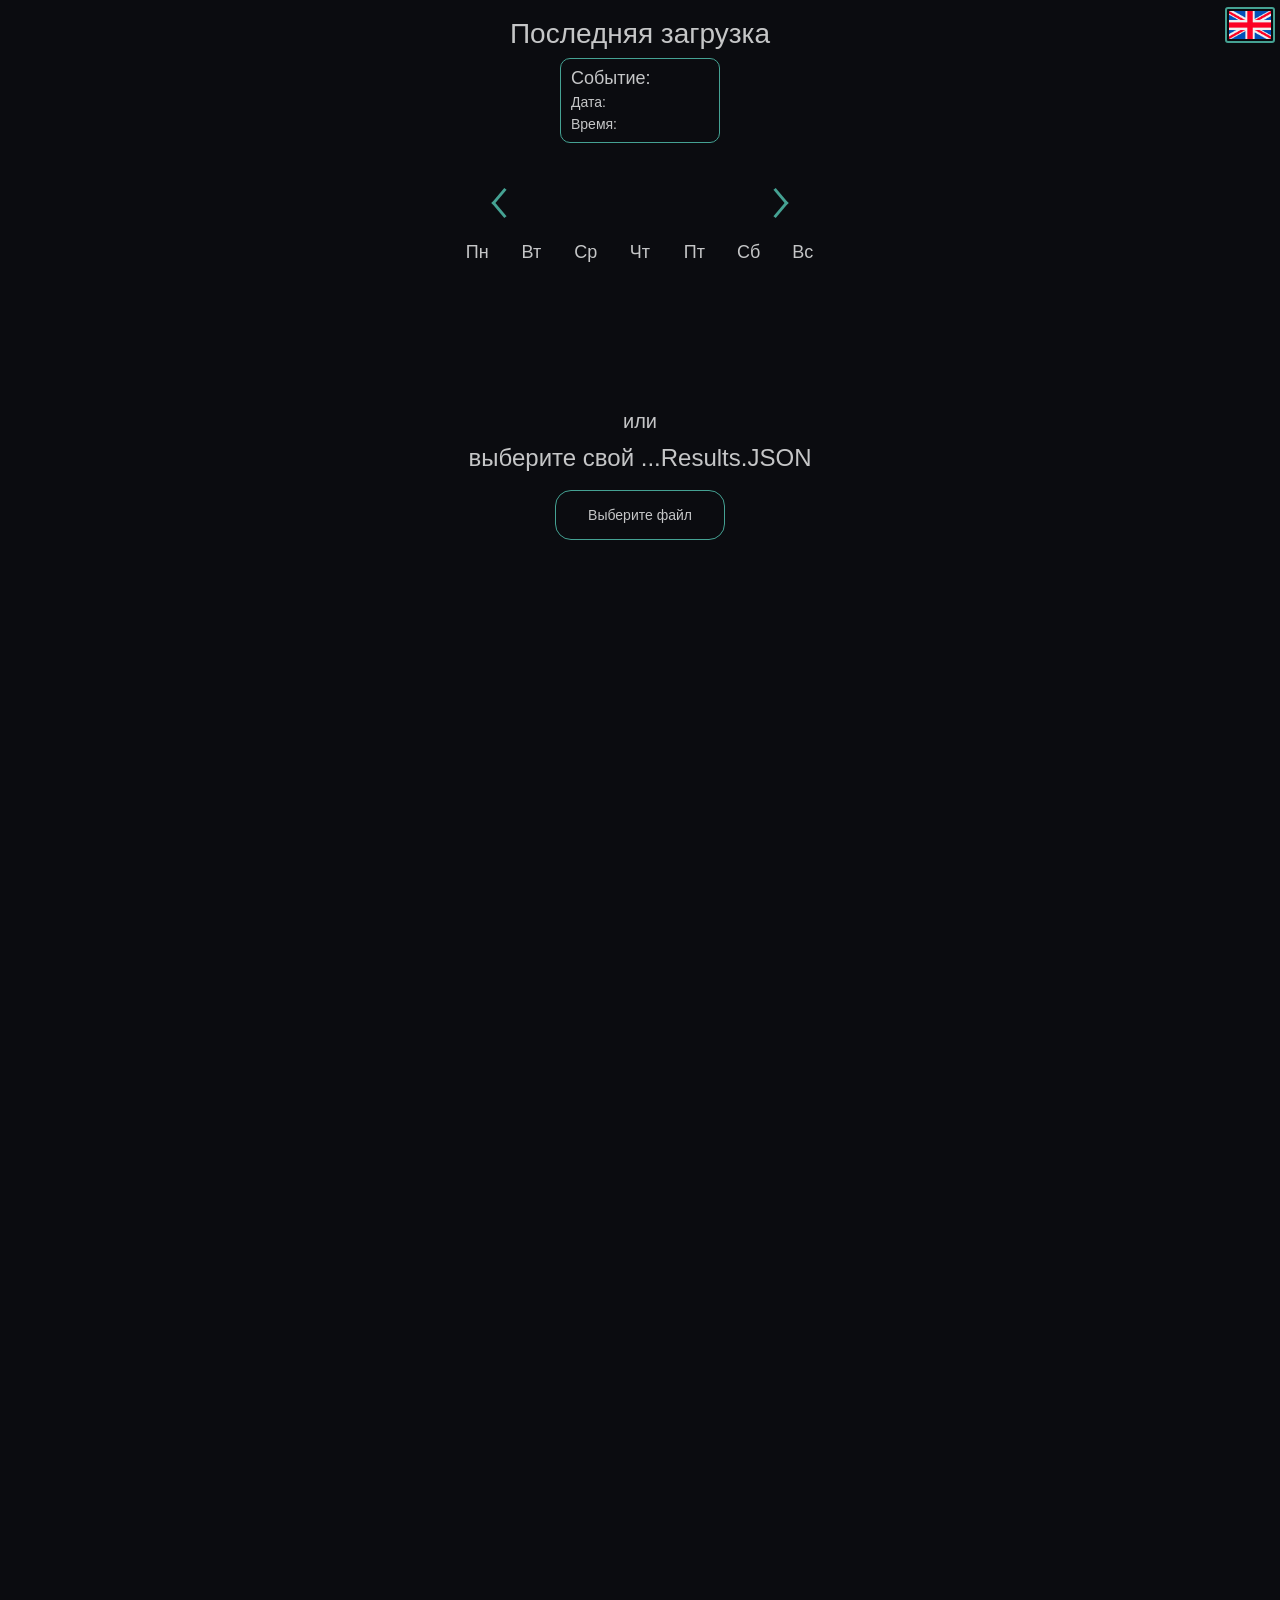
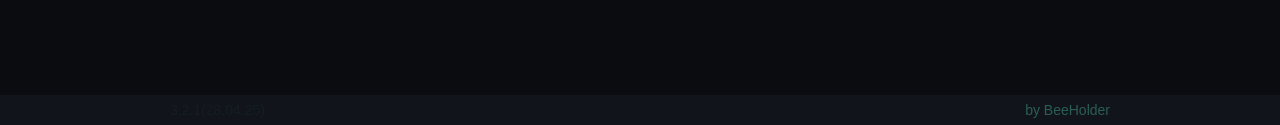
<file: index.html>
<!-- сообщаем браузеру, как обрабатывать страницу -->
<!DOCTYPE html>

<!-- Оболочка страницы, язык содержимого -->
<html lang="ru">

<!-- Заголовок страницы, контейнер для других важных данных(не отображается) -->

<head>

	<!-- Заголовок в браузере -->
	<title>RotorHazard Results Viewer</title>

	<!-- Подключаем CSS -->
	<link rel="stylesheet" href="css/style.css" />

	<!-- Кодировка страницы -->
	<meta charset="UTF-8">
	<meta name="viewport" content="width=device-width, initial-scale=1.0 user-scalable=no">

	<link rel="apple-touch-icon" sizes="180x180" href="./assets/favicon16.ico">
	<link rel="icon" type="image/png" sizes="32x32" href="./assets/favicon16.ico">
	<link rel="icon" type="image/png" sizes="16x16" href="./assets/favicon16.ico">
	<!-- <link rel="manifest" href="/site.webmanifest"> -->


</head>

<!-- Отображаемое тело страницы -->

<body>
	<div class="wrapper">
		<div class="main">
			<div class="main-tittle _hidden">
				<div class="main-tittle__container _container">
					<h2 class="main-tittle__display-name"></h2>
					<div class="main-tittle__date"></div>
					<div class="main-tittle__time"></div>
				</div>
			</div>
			<div class="last-file">
				<div class="last-file__container _container">
					<h2 class="last-file__tittle">Последняя загрузка</h2>

					<div class="file__item last-file__item pseudo-button">
						<div class="file__file-name">
							<div class="file__file-name-tittle">Событие:</div>
							<div class="last-file__file-name-value file__file-name-value"></div>
						</div>
						<div class="file__date">
							<div class="file__date-tittle">Дата:</div>
							<div class="last-file__date-value file__date-value"></div>
						</div>
						<div class="file__time">
							<div class="file__time-tittle">Время:</div>
							<div class="last-file__time-value file__time-value"></div>
						</div>
					</div>
				</div>
			</div>

			<div class="calendar">
				<div class="calendar__container _container">
					<div class="calendar__header">
						<button class="calendar__prev-month"><span></span></button>
						<h2 class="calendar__current-month"></h2>
						<button class="calendar__next-month"><span></span></button>
					</div>
					<div class="calendar__weekdays">
						<div>Пн</div>
						<div>Вт</div>
						<div>Ср</div>
						<div>Чт</div>
						<div>Пт</div>
						<div>Сб</div>
						<div>Вс</div>
					</div>
					<div class="calendar__days"></div>
				</div>
			</div>

			<div class="date-files">
				<div class="date-files__container _container">
					<div class="date-files__items _hidden">

					</div>

				</div>
			</div>
			<div class="main-subtittle">
				<p>или</p>
				<p>выберите свой ...Results.JSON</p>
			</div>
			<form class="main-form">
				<div class="main-form__container _container">
					<input class="main-form__file" type="file" id="main-file">
					<label class="main-form__label" for="main-file">
						<span>Выберите файл</span>
					</label>
				</div>
				<button class="main-form__button _button">Загрузить</button>
			</form>



			<div class="class-switch-buttons">
				<div class="class-switch-buttons__container _container _buttons-wrapper"></div>
			</div>
			<div class="buttons">
				<div class="buttons__container _container _buttons-wrapper">
					<button class="buttons__pilots _button">Пилоты</button>
					<button class="buttons__leaderboard _button">Лидерборд</button>
					<button class="buttons__rounds _button">Раунды</button>
				</div>
			</div>
			<div class="tabs-wrapper">



			</div>




			<form class="pilots-vs-form" id="pilots-vs-form" action="#" method="GET">
			</form>

			<div class="language">
				<a href="./index_en.html" class="language__EN">
					<img src="./assets/img/en.png" alt="EN">
				</a>
			</div>

			<footer class="author">
				<div class="author__container _container">
					<div class="author__version">3.2.1(28.04.25)</div>
					<a href="http://t.me/sharikov_stepan" target="_blank" class="author__text">by BeeHolder</a>
				</div>

			</footer>
		</div>
	</div>
	<script src="js/script.js"></script>
</body>

</html>
</file>
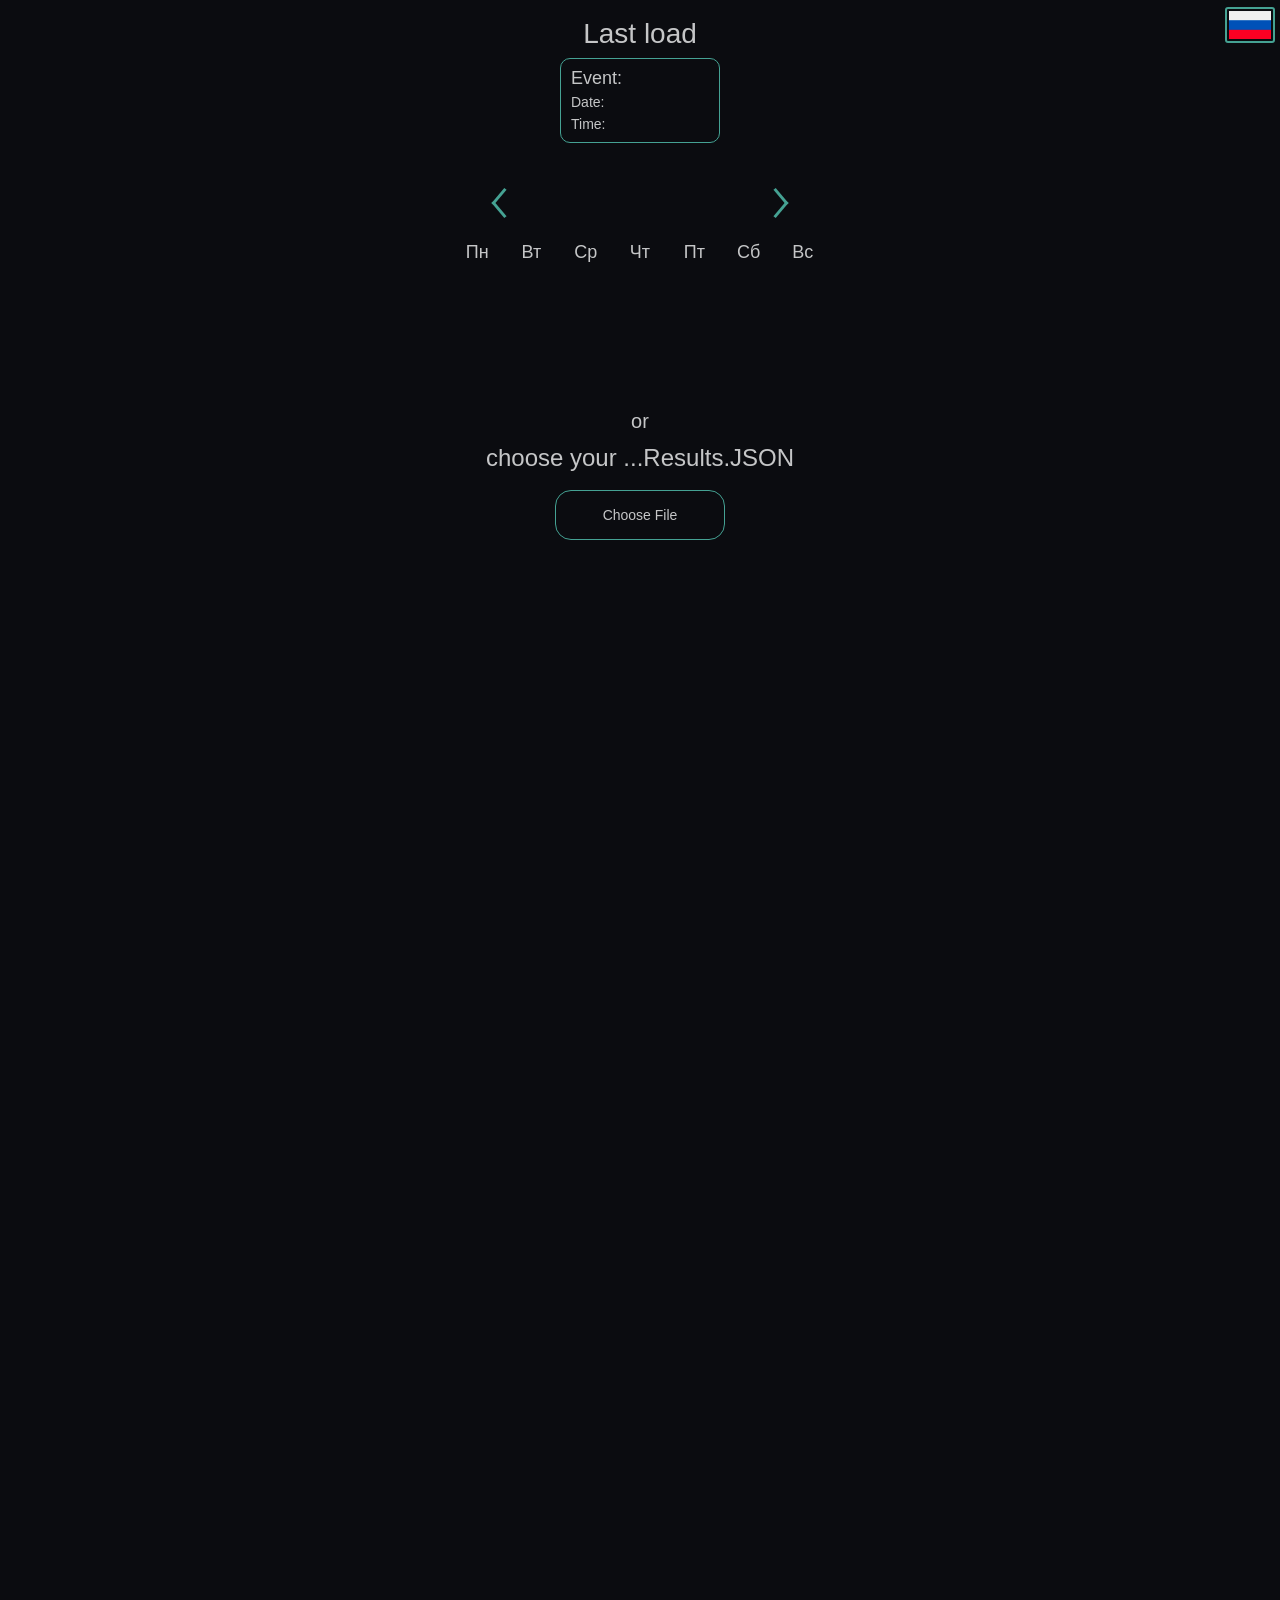
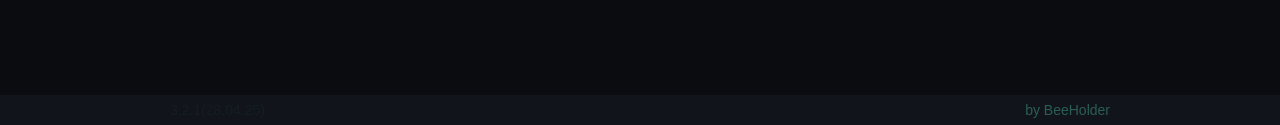
<file: index_en.html>
<!-- сообщаем браузеру, как обрабатывать страницу -->
<!DOCTYPE html>

<!-- Оболочка страницы, язык содержимого -->
<html lang="en">

<!-- Заголовок страницы, контейнер для других важных данных(не отображается) -->

<head>

	<!-- Заголовок в браузере -->
	<title>RotorHazard Results Viewer</title>

	<!-- Подключаем CSS -->
	<link rel="stylesheet" href="css/style.css" />


	<!-- Кодировка страницы -->
	<meta charset="UTF-8">
	<meta name="viewport" content="width=device-width, initial-scale=1.0 user-scalable=no">


	<link rel="apple-touch-icon" sizes="180x180" href="./assets/favicon16.ico">
	<link rel="icon" type="image/png" sizes="32x32" href="./assets/favicon16.ico">
	<link rel="icon" type="image/png" sizes="16x16" href="./assets/favicon16.ico">
	<link rel="manifest" href="/site.webmanifest">



</head>

<!-- Отображаемое тело страницы -->

<body>
	<div class="wrapper">
		<div class="main">
			<div class="main-tittle _hidden">
				<div class="main-tittle__container _container">
					<h2 class="main-tittle__display-name"></h2>
					<div class="main-tittle__date"></div>
					<div class="main-tittle__time"></div>
				</div>
			</div>
			<div class="last-file">
				<div class="last-file__container _container">
					<h2 class="last-file__tittle">Last load</h2>

					<div class="file__item last-file__item pseudo-button">
						<div class="file__file-name">
							<div class="file__file-name-tittle">Event:</div>
							<div class="last-file__file-name-value file__file-name-value"></div>
						</div>
						<div class="file__date">
							<div class="file__date-tittle">Date:</div>
							<div class="last-file__date-value file__date-value"></div>
						</div>
						<div class="file__time">
							<div class="file__time-tittle">Time:</div>
							<div class="last-file__time-value file__time-value"></div>
						</div>
					</div>
				</div>
			</div>

			<div class="calendar">
				<div class="calendar__container _container">
					<div class="calendar__header">
						<button class="calendar__prev-month"><span></span></button>
						<h2 class="calendar__current-month"></h2>
						<button class="calendar__next-month"><span></span></button>
					</div>
					<div class="calendar__weekdays">
						<div>Пн</div>
						<div>Вт</div>
						<div>Ср</div>
						<div>Чт</div>
						<div>Пт</div>
						<div>Сб</div>
						<div>Вс</div>
					</div>
					<div class="calendar__days"></div>
				</div>
			</div>

			<div class="date-files">
				<div class="date-files__container _container">
					<div class="date-files__items _hidden">

					</div>

				</div>
			</div>
			<div class="main-subtittle">
				<p>or</p>
				<p>choose your ...Results.JSON</p>
			</div>
			<form class="main-form">
				<div class="main-form__container _container">
					<input class="main-form__file" type="file" id="main-file">
					<label class="main-form__label" for="main-file">
						<span>Choose File</span>
					</label>
				</div>
				<button class="main-form__button _button">Load</button>
			</form>
			<div class="class-switch-buttons">
				<div class="class-switch-buttons__container _container _buttons-wrapper"></div>

			</div>
			<div class="buttons">
				<div class="buttons__container _container _buttons-wrapper">
					<button class="buttons__pilots _button">Pilots</button>
					<button class="buttons__leaderboard _button">Leaderboard</button>
					<button class="buttons__rounds _button">Rounds</button>
				</div>
			</div>
			<div class="tabs-wrapper">

			</div>




			<form class="pilots-vs-form" id="pilots-vs-form" action="#" method="GET">
			</form>

			<div class="language">
				<a href="./index.html" class="language__RU">
					<img src="./assets/img/ru.png" alt="RU">
				</a>
			</div>

			<footer class="author">
				<div class="author__container _container">
					<div class="author__version">3.2.1(28.04.25)</div>
					<a href="http://t.me/sharikov_stepan" target="_blank" class="author__text">by BeeHolder</a>
				</div>

			</footer>
		</div>
	</div>
	<script src="js/script.js"></script>
</body>

</html>
</file>
<file: css/style.css>
@charset "UTF-8";
/*Обнуление*/
* {
  padding: 0;
  margin: 0;
  border: 0;
}

*,
*:before,
*:after {
  -webkit-box-sizing: border-box;
  box-sizing: border-box;
}

:focus,
:active {
  outline: none;
}

a:focus,
a:active {
  outline: none;
}

nav,
footer,
header,
aside {
  display: block;
}

html,
body {
  height: 100%;
  width: 100%;
  font-size: 100%;
  line-height: 1;
  font-size: 14px;
  -ms-text-size-adjust: 100%;
  -moz-text-size-adjust: 100%;
  -webkit-text-size-adjust: 100%;
}

input,
button,
textarea,
select,
a,
div,
img {
  -webkit-tap-highlight-color: transparent;
}

input,
button,
textarea {
  font-family: inherit;
}

input::-ms-clear {
  display: none;
}

button {
  cursor: pointer;
}

button::-moz-focus-inner {
  padding: 0;
  border: 0;
}

a,
a:visited {
  text-decoration: none;
}

a:hover {
  text-decoration: none;
}

ul li {
  list-style: none;
}

img {
  vertical-align: top;
}

h1,
h2,
h3,
h4,
h5,
h6 {
  font-size: inherit;
  font-weight: 400;
}

/*--------------------*/
body {
  background: #0b0c10;
  font-family: "Calibri", sans-serif;
  scrollbar-width: thin;
  scrollbar-color: #45a293 #0b0c10;
}
body::-webkit-scrollbar {
  width: 7px;
}
body::-webkit-scrollbar-track {
  background: #0b0c10;
}
body::-webkit-scrollbar-thumb {
  background-color: #45a293;
  border-radius: 20px;
}
body._lock {
  overflow: hidden;
}

._button {
  width: 200px;
  height: 70px;
  background-color: #45a293;
  color: #1f2833;
  border-radius: 10px;
  font-size: 20px;
  font-weight: 500;
  letter-spacing: 0.8px;
  -webkit-transform: perspective(3000) translate3d(0px, 0px, 0px);
          transform: perspective(3000) translate3d(0px, 0px, 0px);
  -webkit-transition: all 0.3s ease;
  transition: all 0.3s ease;
  display: -webkit-box;
  display: -ms-flexbox;
  display: flex;
  -webkit-box-pack: center;
      -ms-flex-pack: center;
          justify-content: center;
  -webkit-box-align: center;
      -ms-flex-align: center;
          align-items: center;
}
@media (max-width: 767px) {
  ._button {
    width: 180px;
    height: 60px;
    border-radius: 8px;
  }
}
._button._no-event {
  pointer-events: none;
}
._button._active {
  -webkit-transition: all 0.3s ease;
  transition: all 0.3s ease;
  -webkit-box-shadow: 0px 0px 0px #c5c6c7, 0px 0px 10px #1f2833 inset;
          box-shadow: 0px 0px 0px #c5c6c7, 0px 0px 10px #1f2833 inset;
  background-color: #66fcf1;
}
@media (hover: hover) {
  ._button:hover {
    -webkit-box-shadow: 0px 0px 10px #c5c6c7;
            box-shadow: 0px 0px 10px #c5c6c7;
  }
  ._button:active {
    -webkit-transition: all 0.1s ease;
    transition: all 0.1s ease;
    -webkit-transform: perspective(3000) translate3d(0px, 0px, -100px);
            transform: perspective(3000) translate3d(0px, 0px, -100px);
    -webkit-box-shadow: 0px 0px 15px #c5c6c7, 0px 0px 5px #1f2833 inset;
            box-shadow: 0px 0px 15px #c5c6c7, 0px 0px 5px #1f2833 inset;
  }
}
@media (hover: none) {
  ._button._active-animation {
    -webkit-transition: all 0.1s ease;
    transition: all 0.1s ease;
    -webkit-transform: perspective(3000) translate3d(0px, 0px, -100px);
            transform: perspective(3000) translate3d(0px, 0px, -100px);
    -webkit-box-shadow: 0px 0px 15px #c5c6c7, 0px 0px 5px #1f2833 inset;
            box-shadow: 0px 0px 15px #c5c6c7, 0px 0px 5px #1f2833 inset;
  }
  ._button:active {
    -webkit-transition: all 0.1s ease;
    transition: all 0.1s ease;
    -webkit-transform: perspective(3000) translate3d(0px, 0px, -100px);
            transform: perspective(3000) translate3d(0px, 0px, -100px);
    -webkit-box-shadow: 0px 0px 15px #c5c6c7, 0px 0px 5px #1f2833 inset;
            box-shadow: 0px 0px 15px #c5c6c7, 0px 0px 5px #1f2833 inset;
  }
}

._button-time {
  color: #c5c6c7;
  background-color: transparent;
  border: 1px solid #45a293;
  font-size: 25px;
  font-weight: 600;
  -webkit-box-shadow: 0px 0px 10px #45a293 inset;
          box-shadow: 0px 0px 10px #45a293 inset;
  width: 150px;
  height: 40px;
  border-radius: 7px;
  -webkit-transition: all 0.3s ease;
  transition: all 0.3s ease;
}
@media (max-width: 767px) {
  ._button-time {
    font-size: 22px;
    width: 130px;
  }
}
@media (max-width: 510px) {
  ._button-time {
    font-size: 17px;
    height: 30px !important;
    width: 80px;
  }
}
@media (hover: hover) {
  ._button-time:hover {
    -webkit-box-shadow: 0px 0px 7px #45a293 inset, 0px 0px 7px #45a293;
            box-shadow: 0px 0px 7px #45a293 inset, 0px 0px 7px #45a293;
  }
  ._button-time:active {
    -webkit-transition: all 0.1s ease;
    transition: all 0.1s ease;
    -webkit-transform: perspective(3000) translate3d(0px, 0px, -100px);
            transform: perspective(3000) translate3d(0px, 0px, -100px);
    -webkit-box-shadow: 0px 0px 7px #66fcf1 inset, 0px 0px 7px #66fcf1;
            box-shadow: 0px 0px 7px #66fcf1 inset, 0px 0px 7px #66fcf1;
  }
}
@media (hover: none) {
  ._button-time._active {
    -webkit-transition: all 0.1s ease;
    transition: all 0.1s ease;
    -webkit-transform: perspective(3000) translate3d(0px, 0px, -100px);
            transform: perspective(3000) translate3d(0px, 0px, -100px);
    -webkit-box-shadow: 0px 0px 7px #66fcf1 inset, 0px 0px 7px #66fcf1;
            box-shadow: 0px 0px 7px #66fcf1 inset, 0px 0px 7px #66fcf1;
  }
  ._button-time:active {
    -webkit-transition: all 0.1s ease;
    transition: all 0.1s ease;
    -webkit-transform: perspective(3000) translate3d(0px, 0px, -100px);
            transform: perspective(3000) translate3d(0px, 0px, -100px);
    -webkit-box-shadow: 0px 0px 7px #66fcf1 inset, 0px 0px 7px #66fcf1;
            box-shadow: 0px 0px 7px #66fcf1 inset, 0px 0px 7px #66fcf1;
  }
}
._button-time._no-event {
  pointer-events: none;
}

._button-spoiler {
  position: relative;
  width: 40px;
  height: 40px;
  background-color: transparent;
  -webkit-transition: all 0.4s linear;
  transition: all 0.4s linear;
  cursor: pointer;
}
@media (hover: hover) {
  ._button-spoiler:hover::after, ._button-spoiler:hover::before {
    -webkit-box-shadow: 0px 0px 5px #45a293;
            box-shadow: 0px 0px 5px #45a293;
  }
  ._button-spoiler:active::after, ._button-spoiler:active::before {
    -webkit-transition: -webkit-transform 0.5s ease, -webkit-box-shadow 0.1s ease;
    transition: -webkit-transform 0.5s ease, -webkit-box-shadow 0.1s ease;
    transition: transform 0.5s ease, box-shadow 0.1s ease;
    transition: transform 0.5s ease, box-shadow 0.1s ease, -webkit-transform 0.5s ease, -webkit-box-shadow 0.1s ease;
    -webkit-box-shadow: 0px 0px 5px #66fcf1;
            box-shadow: 0px 0px 5px #66fcf1;
  }
}
@media (hover: none) {
  ._button-spoiler:active::after, ._button-spoiler:active::before {
    -webkit-transition: -webkit-transform 0.5s ease, -webkit-box-shadow 0.1s ease;
    transition: -webkit-transform 0.5s ease, -webkit-box-shadow 0.1s ease;
    transition: transform 0.5s ease, box-shadow 0.1s ease;
    transition: transform 0.5s ease, box-shadow 0.1s ease, -webkit-transform 0.5s ease, -webkit-box-shadow 0.1s ease;
    -webkit-box-shadow: 0px 0px 5px #66fcf1;
            box-shadow: 0px 0px 5px #66fcf1;
  }
}
._button-spoiler::after, ._button-spoiler::before {
  content: "";
  width: 3px;
  height: 20px;
  position: absolute;
  top: 12px;
  background-color: #45a293;
  -webkit-transition: -webkit-transform 0.5s ease, -webkit-box-shadow 0.3s ease;
  transition: -webkit-transform 0.5s ease, -webkit-box-shadow 0.3s ease;
  transition: transform 0.5s ease, box-shadow 0.3s ease;
  transition: transform 0.5s ease, box-shadow 0.3s ease, -webkit-transform 0.5s ease, -webkit-box-shadow 0.3s ease;
}
._button-spoiler:before {
  -webkit-transform: rotate(-55deg);
      -ms-transform: rotate(-55deg);
          transform: rotate(-55deg);
  left: 11px;
}
._button-spoiler::after {
  -webkit-transform: rotate(55deg);
      -ms-transform: rotate(55deg);
          transform: rotate(55deg);
  right: 11px;
}
._button-spoiler._animation::after, ._button-spoiler._animation::before {
  -webkit-transition: -webkit-transform 0.2s linear, -webkit-box-shadow 0.3s ease !important;
  transition: -webkit-transform 0.2s linear, -webkit-box-shadow 0.3s ease !important;
  transition: transform 0.2s linear, box-shadow 0.3s ease !important;
  transition: transform 0.2s linear, box-shadow 0.3s ease, -webkit-transform 0.2s linear, -webkit-box-shadow 0.3s ease !important;
  background-color: #66fcf1;
}
._button-spoiler._animation::after {
  -webkit-transform: rotate(90deg) translate(-4px, -2.5px) !important;
      -ms-transform: rotate(90deg) translate(-4px, -2.5px) !important;
          transform: rotate(90deg) translate(-4px, -2.5px) !important;
}
._button-spoiler._animation::before {
  -webkit-transform: rotate(-90deg) translate(4px, -2.5px) !important;
      -ms-transform: rotate(-90deg) translate(4px, -2.5px) !important;
          transform: rotate(-90deg) translate(4px, -2.5px) !important;
}
._button-spoiler._active::after, ._button-spoiler._active::before {
  -webkit-transition: -webkit-transform 0.2s ease-out, -webkit-box-shadow 0.3s ease;
  transition: -webkit-transform 0.2s ease-out, -webkit-box-shadow 0.3s ease;
  transition: transform 0.2s ease-out, box-shadow 0.3s ease;
  transition: transform 0.2s ease-out, box-shadow 0.3s ease, -webkit-transform 0.2s ease-out, -webkit-box-shadow 0.3s ease;
  background-color: #66fcf1;
}
._button-spoiler._active::after {
  -webkit-transform: rotate(135deg) translate(0px, 2px);
      -ms-transform: rotate(135deg) translate(0px, 2px);
          transform: rotate(135deg) translate(0px, 2px);
}
._button-spoiler._active::before {
  -webkit-transform: rotate(-135deg) translate(0px, 2px);
      -ms-transform: rotate(-135deg) translate(0px, 2px);
          transform: rotate(-135deg) translate(0px, 2px);
}
._button-spoiler._no-event {
  pointer-events: none;
}

._button-exit {
  width: 40px;
  height: 40px;
  cursor: pointer;
}
._button-exit::after, ._button-exit::before {
  content: "";
  position: absolute;
  top: 7px;
  width: 2px;
  height: 29px;
  background-color: #c5c6c7;
}
._button-exit::after {
  -webkit-transform: rotate(-45deg);
      -ms-transform: rotate(-45deg);
          transform: rotate(-45deg);
  left: 19px;
}
._button-exit::before {
  -webkit-transform: rotate(45deg);
      -ms-transform: rotate(45deg);
          transform: rotate(45deg);
  right: 19px;
}
@media (hover: hover) {
  ._button-exit:hover::after, ._button-exit:hover::before {
    -webkit-box-shadow: 0px 0px 5px #45a293;
            box-shadow: 0px 0px 5px #45a293;
  }
  ._button-exit:active::after, ._button-exit:active::before {
    -webkit-transition: -webkit-transform 0.5s ease, -webkit-box-shadow 0.1s ease;
    transition: -webkit-transform 0.5s ease, -webkit-box-shadow 0.1s ease;
    transition: transform 0.5s ease, box-shadow 0.1s ease;
    transition: transform 0.5s ease, box-shadow 0.1s ease, -webkit-transform 0.5s ease, -webkit-box-shadow 0.1s ease;
    -webkit-box-shadow: 0px 0px 5px #66fcf1;
            box-shadow: 0px 0px 5px #66fcf1;
  }
}
@media (hover: none) {
  ._button-exit:active::after, ._button-exit:active::before {
    -webkit-transition: -webkit-transform 0.5s ease, -webkit-box-shadow 0.1s ease;
    transition: -webkit-transform 0.5s ease, -webkit-box-shadow 0.1s ease;
    transition: transform 0.5s ease, box-shadow 0.1s ease;
    transition: transform 0.5s ease, box-shadow 0.1s ease, -webkit-transform 0.5s ease, -webkit-box-shadow 0.1s ease;
    -webkit-box-shadow: 0px 0px 5px #66fcf1;
            box-shadow: 0px 0px 5px #66fcf1;
  }
}
._button-exit._no-event {
  pointer-events: none;
}

._buttons-wrapper._no-event {
  pointer-events: none;
}

._stat-text {
  font-size: 25px;
}
@media (max-width: 767px) {
  ._stat-text {
    font-size: 20px;
  }
}
@media (max-width: 510px) {
  ._stat-text {
    font-size: 16px;
    letter-spacing: 0.2px;
  }
}

._stat-value {
  font-weight: 600;
  font-size: 25px;
  display: -webkit-box;
  display: -ms-flexbox;
  display: flex;
  -webkit-box-pack: center;
      -ms-flex-pack: center;
          justify-content: center;
  -webkit-box-align: center;
      -ms-flex-align: center;
          align-items: center;
}
@media (max-width: 767px) {
  ._stat-value {
    font-size: 22px;
  }
}
@media (max-width: 510px) {
  ._stat-value {
    font-size: 18px;
  }
}

.wrapper {
  color: #c5c6c7;
  overflow: hidden;
  min-height: 120%;
}

.main {
  display: -webkit-box;
  display: -ms-flexbox;
  display: flex;
  -webkit-box-orient: vertical;
  -webkit-box-direction: normal;
      -ms-flex-direction: column;
          flex-direction: column;
  -webkit-box-align: center;
      -ms-flex-align: center;
          align-items: center;
  gap: 20px;
}

._container {
  max-width: 970px;
  margin: 0 auto;
  padding: 0px 15px;
}
@media (max-width: 992px) {
  ._container {
    max-width: 750px;
  }
}
@media (max-width: 767px) {
  ._container {
    max-width: 515px;
  }
}
@media (max-width: 510px) {
  ._container {
    padding: 0px 10px;
    max-width: 320px;
  }
}

.last-file {
  margin: 0px 0px 20px 0px;
  -webkit-transition: all 0.3s ease;
  transition: all 0.3s ease;
}
.last-file._hidden {
  opacity: 0;
}
.last-file__container {
  display: -webkit-box;
  display: -ms-flexbox;
  display: flex;
  -webkit-box-orient: vertical;
  -webkit-box-direction: normal;
      -ms-flex-direction: column;
          flex-direction: column;
  gap: 10px;
  -webkit-box-align: center;
      -ms-flex-align: center;
          align-items: center;
}
.last-file__tittle {
  font-size: 28px;
  -webkit-transition: all 0.3s ease;
  transition: all 0.3s ease;
}
.last-file__tittle._hidden {
  opacity: 0;
}
@media (max-width: 510px) {
  .last-file__tittle {
    font-size: 24px;
  }
}
.last-file__item {
  will-change: transform;
}
.last-file__item._move {
  -webkit-transition: -webkit-transform 1s ease 0.3s, -webkit-box-shadow 0.6s ease 0s !important;
  transition: -webkit-transform 1s ease 0.3s, -webkit-box-shadow 0.6s ease 0s !important;
  transition: transform 1s ease 0.3s, box-shadow 0.6s ease 0s !important;
  transition: transform 1s ease 0.3s, box-shadow 0.6s ease 0s, -webkit-transform 1s ease 0.3s, -webkit-box-shadow 0.6s ease 0s !important;
  -webkit-transform: translate(0px, -200%);
      -ms-transform: translate(0px, -200%);
          transform: translate(0px, -200%);
}

.date-files {
  min-height: 90px;
  display: -webkit-box;
  display: -ms-flexbox;
  display: flex;
  -webkit-box-pack: center;
      -ms-flex-pack: center;
          justify-content: center;
  -webkit-box-align: center;
      -ms-flex-align: center;
          align-items: center;
}
.date-files._hidden {
  -webkit-transition: all 0.3s ease;
  transition: all 0.3s ease;
  opacity: 0;
}
.date-files__container {
  display: -webkit-box;
  display: -ms-flexbox;
  display: flex;
  -webkit-box-pack: center;
      -ms-flex-pack: center;
          justify-content: center;
  -webkit-box-align: center;
      -ms-flex-align: center;
          align-items: center;
  height: 100%;
}
.date-files__items {
  display: -webkit-box;
  display: -ms-flexbox;
  display: flex;
  gap: 10px;
  -webkit-box-align: center;
      -ms-flex-align: center;
          align-items: center;
  -webkit-box-pack: center;
      -ms-flex-pack: center;
          justify-content: center;
  -ms-flex-wrap: wrap;
      flex-wrap: wrap;
  -webkit-transition: all 0.3s ease;
  transition: all 0.3s ease;
}
.date-files__items._hidden {
  opacity: 0;
}

.file__item {
  border: 1px solid #45a293;
  border-radius: 10px;
  padding: 10px;
  display: -webkit-box;
  display: -ms-flexbox;
  display: flex;
  -webkit-box-orient: vertical;
  -webkit-box-direction: normal;
      -ms-flex-direction: column;
          flex-direction: column;
  gap: 8px;
  width: -webkit-fit-content;
  width: -moz-fit-content;
  width: fit-content;
  cursor: pointer;
  -webkit-transition: all 0.3s ease;
  transition: all 0.3s ease;
  min-width: 160px;
  height: 85px;
}
.file__item._active {
  border: 1px solid #66fcf1;
  -webkit-box-shadow: 0px 0px 15px #66fcf1, 0px 0px 20px #66fcf1 inset !important;
          box-shadow: 0px 0px 15px #66fcf1, 0px 0px 20px #66fcf1 inset !important;
}
.file__item._hidden {
  opacity: 0;
}
.file__item._no-event {
  pointer-events: none;
}
.file__item:hover {
  border: 1px solid #66fcf1;
  -webkit-box-shadow: 0px 0px 5px #66fcf1, 0px 0px 0px #66fcf1 inset;
          box-shadow: 0px 0px 5px #66fcf1, 0px 0px 0px #66fcf1 inset;
}
.file__file-name {
  display: -webkit-box;
  display: -ms-flexbox;
  display: flex;
  -webkit-box-pack: justify;
      -ms-flex-pack: justify;
          justify-content: space-between;
  -webkit-box-align: center;
      -ms-flex-align: center;
          align-items: center;
  gap: 10px;
}
.file__file-name-tittle {
  font-size: 18px;
}
.file__file-name-value {
  font-size: 20px;
  font-weight: 600;
}
.file__date {
  display: -webkit-box;
  display: -ms-flexbox;
  display: flex;
  -webkit-box-pack: justify;
      -ms-flex-pack: justify;
          justify-content: space-between;
  -webkit-box-align: center;
      -ms-flex-align: center;
          align-items: center;
  gap: 10px;
}
.file__date-value {
  font-weight: 600;
}
.file__time {
  display: -webkit-box;
  display: -ms-flexbox;
  display: flex;
  -webkit-box-pack: justify;
      -ms-flex-pack: justify;
          justify-content: space-between;
  -webkit-box-align: center;
      -ms-flex-align: center;
          align-items: center;
  gap: 10px;
}
.file__time-value {
  font-weight: 600;
}

.calendar._hidden {
  -webkit-transition: all 0.3s ease;
  transition: all 0.3s ease;
  opacity: 0;
}
.calendar__container {
  display: -webkit-box;
  display: -ms-flexbox;
  display: flex;
  -webkit-box-orient: vertical;
  -webkit-box-direction: normal;
      -ms-flex-direction: column;
          flex-direction: column;
  width: 400px;
  gap: 20px;
}
@media (max-width: 767px) {
  .calendar__container {
    width: 320px;
  }
}
.calendar__header {
  display: grid;
  grid-template-columns: 0.5fr 1fr 0.5fr;
  justify-items: center;
  -webkit-box-align: center;
      -ms-flex-align: center;
          align-items: center;
}
.calendar__prev-month {
  -webkit-transform: rotate(90deg);
      -ms-transform: rotate(90deg);
          transform: rotate(90deg);
}
.calendar__next-month {
  -webkit-transform: rotate(270deg);
      -ms-transform: rotate(270deg);
          transform: rotate(270deg);
}
.calendar__prev-month, .calendar__next-month {
  background-color: inherit;
  position: relative;
  width: 40px;
  height: 40px;
}
.calendar__prev-month::after, .calendar__prev-month::before, .calendar__next-month::after, .calendar__next-month::before {
  content: "";
  width: 3px;
  height: 20px;
  position: absolute;
  top: 12px;
  background-color: #45a293;
  -webkit-transition: -webkit-transform 0.5s ease, -webkit-box-shadow 0.3s ease;
  transition: -webkit-transform 0.5s ease, -webkit-box-shadow 0.3s ease;
  transition: transform 0.5s ease, box-shadow 0.3s ease;
  transition: transform 0.5s ease, box-shadow 0.3s ease, -webkit-transform 0.5s ease, -webkit-box-shadow 0.3s ease;
}
.calendar__prev-month:before, .calendar__next-month:before {
  -webkit-transform: rotate(-50deg);
      -ms-transform: rotate(-50deg);
          transform: rotate(-50deg);
  left: 12px;
}
.calendar__prev-month::after, .calendar__next-month::after {
  -webkit-transform: rotate(50deg);
      -ms-transform: rotate(50deg);
          transform: rotate(50deg);
  right: 12px;
}
@media (hover: hover) {
  .calendar__prev-month:hover::after, .calendar__prev-month:hover::before, .calendar__next-month:hover::after, .calendar__next-month:hover::before {
    -webkit-box-shadow: 0px 0px 5px #45a293;
            box-shadow: 0px 0px 5px #45a293;
  }
  .calendar__prev-month:active::after, .calendar__prev-month:active::before, .calendar__next-month:active::after, .calendar__next-month:active::before {
    -webkit-transition: -webkit-transform 0.5s ease, -webkit-box-shadow 0.1s ease;
    transition: -webkit-transform 0.5s ease, -webkit-box-shadow 0.1s ease;
    transition: transform 0.5s ease, box-shadow 0.1s ease;
    transition: transform 0.5s ease, box-shadow 0.1s ease, -webkit-transform 0.5s ease, -webkit-box-shadow 0.1s ease;
    -webkit-box-shadow: 0px 0px 5px #66fcf1;
            box-shadow: 0px 0px 5px #66fcf1;
  }
}
@media (hover: none) {
  .calendar__prev-month:active::after, .calendar__prev-month:active::before, .calendar__next-month:active::after, .calendar__next-month:active::before {
    -webkit-transition: -webkit-transform 0.5s ease, -webkit-box-shadow 0.1s ease;
    transition: -webkit-transform 0.5s ease, -webkit-box-shadow 0.1s ease;
    transition: transform 0.5s ease, box-shadow 0.1s ease;
    transition: transform 0.5s ease, box-shadow 0.1s ease, -webkit-transform 0.5s ease, -webkit-box-shadow 0.1s ease;
    -webkit-box-shadow: 0px 0px 5px #66fcf1;
            box-shadow: 0px 0px 5px #66fcf1;
  }
}
.calendar__current-month {
  font-size: 22px;
  display: -webkit-box;
  display: -ms-flexbox;
  display: flex;
  -webkit-box-pack: center;
      -ms-flex-pack: center;
          justify-content: center;
  -webkit-box-align: center;
      -ms-flex-align: center;
          align-items: center;
  -webkit-transition: opacity 0.15s ease 0s, -webkit-transform 0.2s ease 0s;
  transition: opacity 0.15s ease 0s, -webkit-transform 0.2s ease 0s;
  transition: opacity 0.15s ease 0s, transform 0.2s ease 0s;
  transition: opacity 0.15s ease 0s, transform 0.2s ease 0s, -webkit-transform 0.2s ease 0s;
}
.calendar__weekdays {
  display: grid;
  grid-template-columns: repeat(7, 1fr);
  gap: 10px;
  justify-items: center;
  -webkit-box-align: center;
      -ms-flex-align: center;
          align-items: center;
  font-size: 18px;
}
.calendar__days {
  display: grid;
  grid-template-columns: repeat(7, 1fr);
  justify-items: center;
  -webkit-box-align: center;
      -ms-flex-align: center;
          align-items: center;
  font-size: 18px;
  -webkit-column-gap: 10px;
     -moz-column-gap: 10px;
          column-gap: 10px;
  row-gap: 20px;
  -webkit-transition: all 0.3s ease;
  transition: all 0.3s ease;
}
.calendar__day {
  display: -webkit-box;
  display: -ms-flexbox;
  display: flex;
  -webkit-box-pack: center;
      -ms-flex-pack: center;
          justify-content: center;
  -webkit-box-align: center;
      -ms-flex-align: center;
          align-items: center;
  border-radius: 5px;
  background-color: #0b0c10;
  border: 2px solid #45a293;
  width: 40px;
  height: 40px;
  color: #c5c6c7;
  font-size: 18px;
  -webkit-box-shadow: 0px 0px 20px #45a293 inset;
          box-shadow: 0px 0px 20px #45a293 inset;
  cursor: none;
  pointer-events: none;
}
.calendar__day._active {
  -webkit-box-shadow: 0px 0px 20px #66fcf1 !important;
          box-shadow: 0px 0px 20px #66fcf1 !important;
  background-color: rgba(102, 252, 242, 0.7882352941) !important;
  cursor: none !important;
  pointer-events: none !important;
}
@media (max-width: 767px) {
  .calendar__day {
    width: 35px;
    height: 35px;
  }
}
.calendar__day._day__other-month {
  -webkit-box-shadow: 0px 0px 0px #45a293 inset;
          box-shadow: 0px 0px 0px #45a293 inset;
  border: 0px solid #45a293;
  background-color: #1f2833;
  color: #0b0c10;
}
.calendar__day._day__today {
  position: relative;
  z-index: 10;
  border: 2px solid #45a293;
  color: #c5c6c7;
  -webkit-box-shadow: 0px 0px 10px #45a293 inset;
          box-shadow: 0px 0px 10px #45a293 inset;
}
.calendar__day._day__today:before {
  content: "";
  position: absolute;
  top: 50%;
  left: 50%;
  width: 30px;
  height: 30px;
  border-radius: 5px;
  border: 1px solid #45a293;
  -webkit-transform: translate(-50%, -50%);
      -ms-transform: translate(-50%, -50%);
          transform: translate(-50%, -50%);
  z-index: -1;
}
@media (max-width: 767px) {
  .calendar__day._day__today:before {
    width: 25px;
    height: 25px;
  }
}
.calendar__day._day__today._day__file {
  background-color: #0b0c10;
  border: 1px solid #45a293;
}
.calendar__day._day__today._day__file:before {
  background-color: #66fcf1;
  -webkit-box-shadow: 0px 0px 20px #66fcf1 inset;
          box-shadow: 0px 0px 20px #66fcf1 inset;
}
.calendar__day._day__file {
  color: #1f2833;
  font-weight: 700;
  border: 0px solid #66fcf1;
  background-color: #66fcf1;
  -webkit-box-shadow: 0px 0px 0px #45a293;
          box-shadow: 0px 0px 0px #45a293;
  cursor: pointer;
  pointer-events: all;
  -webkit-transition: all 0.3s ease;
  transition: all 0.3s ease;
  will-change: transform;
}
.calendar__day._day__file:hover {
  -webkit-box-shadow: 0px 0px 10px #66fcf1;
          box-shadow: 0px 0px 10px #66fcf1;
  background-color: rgba(102, 252, 242, 0.7882352941);
}

._hidden-right {
  opacity: 0;
  -webkit-transform: translate(10px, 0px);
      -ms-transform: translate(10px, 0px);
          transform: translate(10px, 0px);
}

._hidden-left {
  opacity: 0;
  -webkit-transform: translate(-10px, 0px);
      -ms-transform: translate(-10px, 0px);
          transform: translate(-10px, 0px);
}

.main-tittle {
  font-size: 45px;
  text-align: center;
  line-height: 100%;
  -webkit-transition: all 0.3s ease;
  transition: all 0.3s ease;
}
.main-tittle._hidden {
  -webkit-transform: translate(0, -120%);
      -ms-transform: translate(0, -120%);
          transform: translate(0, -120%);
}
@media (max-width: 767px) {
  .main-tittle {
    font-size: 40px;
  }
}
@media (max-width: 510px) {
  .main-tittle {
    font-size: 37px;
  }
}
.main-tittle__container {
  -webkit-transition: all 0.3s ease;
  transition: all 0.3s ease;
  font-size: 26px;
  display: -webkit-box;
  display: -ms-flexbox;
  display: flex;
  -webkit-box-orient: vertical;
  -webkit-box-direction: normal;
      -ms-flex-direction: column;
          flex-direction: column;
}

.main-subtittle {
  font-size: 20px;
  -webkit-transition: all 0.3s ease;
  transition: all 0.3s ease;
  display: -webkit-box;
  display: -ms-flexbox;
  display: flex;
  -webkit-box-orient: vertical;
  -webkit-box-direction: normal;
      -ms-flex-direction: column;
          flex-direction: column;
  -webkit-box-align: center;
      -ms-flex-align: center;
          align-items: center;
  gap: 15px;
}
.main-subtittle p:last-child {
  font-size: 24px;
}
.main-subtittle._hidden {
  opacity: 0;
}

.main-form {
  display: -webkit-box;
  display: -ms-flexbox;
  display: flex;
  -webkit-box-orient: vertical;
  -webkit-box-direction: normal;
      -ms-flex-direction: column;
          flex-direction: column;
  -webkit-box-align: center;
      -ms-flex-align: center;
          align-items: center;
  gap: 15px;
}
.main-form__file {
  opacity: 0;
  visibility: hidden;
  position: absolute;
}
.main-form__label {
  border: 1px solid #45a293;
  border-radius: 16px;
  width: 170px;
  height: 50px;
  display: -webkit-box;
  display: -ms-flexbox;
  display: flex;
  -webkit-box-pack: center;
      -ms-flex-pack: center;
          justify-content: center;
  -webkit-box-align: center;
      -ms-flex-align: center;
          align-items: center;
  cursor: pointer;
  -webkit-transform: perspective(3000) translate3d(0px, 0px, 0px);
          transform: perspective(3000) translate3d(0px, 0px, 0px);
  -webkit-transition: all 0.3s ease;
  transition: all 0.3s ease;
}
.main-form__label._hidden {
  opacity: 0;
  visibility: hidden;
  -webkit-transition: opacity 0.3s ease, visibility 0s ease 0.3s;
  transition: opacity 0.3s ease, visibility 0s ease 0.3s;
}
.main-form__label._active {
  -webkit-box-shadow: 0px 0px 0px #66fcf1, 0px 0px 20px #45a293 inset;
          box-shadow: 0px 0px 0px #66fcf1, 0px 0px 20px #45a293 inset;
}
.main-form__label._error {
  color: #f00;
  border: 1px solid #f00;
  -webkit-animation: error-animation 1s ease 0s 1 normal forwards;
          animation: error-animation 1s ease 0s 1 normal forwards;
}
.main-form__label._error-parsing {
  -webkit-box-shadow: 0px 0px 0px #66fcf1, 0px 0px 20px #f00 inset;
          box-shadow: 0px 0px 0px #66fcf1, 0px 0px 20px #f00 inset;
}
@media (hover: hover) {
  .main-form__label:hover {
    -webkit-box-shadow: 0px 0px 10px #66fcf1;
            box-shadow: 0px 0px 10px #66fcf1;
  }
  .main-form__label:active {
    -webkit-transition: all 0.1s ease;
    transition: all 0.1s ease;
    -webkit-box-shadow: 0px 0px 15px #66fcf1, 0px 0px 5px #66fcf1 inset;
            box-shadow: 0px 0px 15px #66fcf1, 0px 0px 5px #66fcf1 inset;
    -webkit-transform: perspective(3000) translate3d(0px, 0px, -100px);
            transform: perspective(3000) translate3d(0px, 0px, -100px);
  }
}
@media (hover: none) {
  .main-form__label:active {
    -webkit-transition: all 0.1s ease;
    transition: all 0.1s ease;
    -webkit-box-shadow: 0px 0px 15px #66fcf1, 0px 0px 5px #66fcf1 inset;
            box-shadow: 0px 0px 15px #66fcf1, 0px 0px 5px #66fcf1 inset;
    -webkit-transform: perspective(3000) translate3d(0px, 0px, -100px);
            transform: perspective(3000) translate3d(0px, 0px, -100px);
  }
}
.main-form__button {
  visibility: hidden;
  opacity: 0;
  -webkit-transition: opacity 0.3s ease, visibility 0.3s ease;
  transition: opacity 0.3s ease, visibility 0.3s ease;
}
.main-form__button._active {
  -webkit-transition: opacity 0.3s ease, visibility 0s ease;
  transition: opacity 0.3s ease, visibility 0s ease;
  visibility: visible;
  opacity: 1;
}
.main-form__button._ready {
  -webkit-box-shadow: 0px 0px 10px #66fcf1;
          box-shadow: 0px 0px 10px #66fcf1;
  -webkit-animation: ready-animation 1s ease 0.3s infinite normal forwards;
          animation: ready-animation 1s ease 0.3s infinite normal forwards;
}
@media (hover: hover) {
  .main-form__button._ready:hover {
    -webkit-transform: perspective(3000) translate3d(0px, 0px, 100px);
            transform: perspective(3000) translate3d(0px, 0px, 100px);
  }
}
.main-form__button._error-parsing {
  color: #f00;
  border: 1px solid #f00;
  -webkit-box-shadow: 0px 0px 10px #f00, 0px 0px 10px #f00 inset;
          box-shadow: 0px 0px 10px #f00, 0px 0px 10px #f00 inset;
  -webkit-animation: error-animation 0.8s ease 0s 1 normal forwards;
          animation: error-animation 0.8s ease 0s 1 normal forwards;
}

.buttons__container {
  display: -webkit-box;
  display: -ms-flexbox;
  display: flex;
  -webkit-box-pack: center;
      -ms-flex-pack: center;
          justify-content: center;
  -webkit-box-align: center;
      -ms-flex-align: center;
          align-items: center;
  gap: 15px;
  opacity: 0;
  visibility: hidden;
  -webkit-transform: translate(0px, 50px);
      -ms-transform: translate(0px, 50px);
          transform: translate(0px, 50px);
  -webkit-transition: opacity 0.2s ease 0s, visibility 0s ease 0.3s, -webkit-transform 0.3s ease 0.2s;
  transition: opacity 0.2s ease 0s, visibility 0s ease 0.3s, -webkit-transform 0.3s ease 0.2s;
  transition: opacity 0.2s ease 0s, transform 0.3s ease 0.2s, visibility 0s ease 0.3s;
  transition: opacity 0.2s ease 0s, transform 0.3s ease 0.2s, visibility 0s ease 0.3s, -webkit-transform 0.3s ease 0.2s;
}
.buttons__container._active {
  -webkit-transition: opacity 0.3s ease 0s, visibility 0s ease 0s, -webkit-transform 0.3s ease 0s;
  transition: opacity 0.3s ease 0s, visibility 0s ease 0s, -webkit-transform 0.3s ease 0s;
  transition: opacity 0.3s ease 0s, transform 0.3s ease 0s, visibility 0s ease 0s;
  transition: opacity 0.3s ease 0s, transform 0.3s ease 0s, visibility 0s ease 0s, -webkit-transform 0.3s ease 0s;
  opacity: 1;
  visibility: visible;
  -webkit-transform: translate(0px, 0px);
      -ms-transform: translate(0px, 0px);
          transform: translate(0px, 0px);
}
@media (max-width: 510px) {
  .buttons__container {
    -webkit-box-orient: vertical;
    -webkit-box-direction: normal;
        -ms-flex-direction: column;
            flex-direction: column;
  }
}
.buttons__pilots._ready {
  -webkit-box-shadow: 0px 0px 15px #45a293;
          box-shadow: 0px 0px 15px #45a293;
}
.buttons__leaderboard._ready {
  -webkit-box-shadow: 0px 0px 15px #45a293;
          box-shadow: 0px 0px 15px #45a293;
}
.buttons__rounds._ready {
  -webkit-box-shadow: 0px 0px 15px #45a293;
          box-shadow: 0px 0px 15px #45a293;
}

.tabs-wrapper {
  position: relative;
  width: 100%;
  min-height: 100vh;
}

.tab {
  position: absolute;
  top: 0;
  left: 50%;
  z-index: 1;
  width: clamp(992px, 65%, 1200px);
  padding: 0px 15px;
  visibility: hidden;
  opacity: 0;
  -webkit-transition: opacity 0.4s ease, visibility 0s ease 0.3s, -webkit-transform 0.4s ease;
  transition: opacity 0.4s ease, visibility 0s ease 0.3s, -webkit-transform 0.4s ease;
  transition: opacity 0.4s ease, transform 0.4s ease, visibility 0s ease 0.3s;
  transition: opacity 0.4s ease, transform 0.4s ease, visibility 0s ease 0.3s, -webkit-transform 0.4s ease;
  -webkit-transform: translate(-50%, 15px);
      -ms-transform: translate(-50%, 15px);
          transform: translate(-50%, 15px);
  pointer-events: none;
  z-index: -1;
}
@media (max-width: 992px) {
  .tab {
    width: clamp(767px, 65%, 992px);
  }
}
@media (max-width: 767px) {
  .tab {
    width: clamp(510px, 65%, 767px);
  }
}
@media (max-width: 510px) {
  .tab {
    width: 100%;
  }
}
.tab._active {
  pointer-events: all;
  z-index: 1;
  position: relative;
  -webkit-transition: opacity 0.2s ease, visibility 0s ease, -webkit-transform 0.4s ease;
  transition: opacity 0.2s ease, visibility 0s ease, -webkit-transform 0.4s ease;
  transition: opacity 0.2s ease, transform 0.4s ease, visibility 0s ease;
  transition: opacity 0.2s ease, transform 0.4s ease, visibility 0s ease, -webkit-transform 0.4s ease;
  visibility: visible;
  opacity: 1;
  -webkit-transform: translate(-50%, 0px);
      -ms-transform: translate(-50%, 0px);
          transform: translate(-50%, 0px);
}

.tab-items {
  border: 1px solid #c5c6c7;
  padding: 20px;
  border-radius: 10px;
  display: -webkit-box;
  display: -ms-flexbox;
  display: flex;
  -webkit-box-orient: vertical;
  -webkit-box-direction: normal;
      -ms-flex-direction: column;
          flex-direction: column;
  gap: 25px;
  background-color: rgba(31, 40, 51, 0.8039215686);
  visibility: hidden;
  opacity: 0;
  -webkit-transition: opacity 0.4s ease, visibility 0s ease 0.3s, -webkit-transform 0.4s ease;
  transition: opacity 0.4s ease, visibility 0s ease 0.3s, -webkit-transform 0.4s ease;
  transition: opacity 0.4s ease, transform 0.4s ease, visibility 0s ease 0.3s;
  transition: opacity 0.4s ease, transform 0.4s ease, visibility 0s ease 0.3s, -webkit-transform 0.4s ease;
  pointer-events: none;
}
.tab-items._active {
  pointer-events: all;
  -webkit-transition: opacity 0.2s ease, visibility 0s ease, -webkit-transform 0.4s ease;
  transition: opacity 0.2s ease, visibility 0s ease, -webkit-transform 0.4s ease;
  transition: opacity 0.2s ease, transform 0.4s ease, visibility 0s ease;
  transition: opacity 0.2s ease, transform 0.4s ease, visibility 0s ease, -webkit-transform 0.4s ease;
  visibility: visible;
  opacity: 1;
}
@media (max-width: 510px) {
  .tab-items {
    padding: 7px;
    gap: 15px;
  }
}

@media (max-width: 510px) {
  .pilots__container {
    min-width: 100% !important;
  }
}
.pilots__item {
  padding: 10px;
  -webkit-transition: all 0.3s ease;
  transition: all 0.3s ease;
  display: grid;
  grid-template-columns: 1fr 1fr;
  grid-auto-rows: 1fr auto;
  -webkit-box-align: center;
      -ms-flex-align: center;
          align-items: center;
  position: relative;
}
.pilots__item::after {
  content: "";
  position: absolute;
  left: 50%;
  -webkit-transform: translate(-50%, 0px);
      -ms-transform: translate(-50%, 0px);
          transform: translate(-50%, 0px);
  bottom: 0;
  width: 0%;
  height: 5px;
  background-color: #66fcf1;
  -webkit-transition: all 0.3s ease 0s;
  transition: all 0.3s ease 0s;
}
.pilots__item._active {
  margin: 0px 0px 30px 0px;
}
.pilots__item._active::after {
  -webkit-transition: all 0.3s ease 0.4s;
  transition: all 0.3s ease 0.4s;
  width: 97%;
}
.pilots__pilot-name {
  font-size: 28px;
  grid-row: 1/2;
  grid-column: 1/3;
  justify-self: center;
  width: 300px;
  border-radius: 10px;
  color: #0b0c10;
  letter-spacing: 0.4px;
  -webkit-transition: width 0.3s ease 0s, height 0.3s ease 0s, margin 0.3s ease 0s, background 0.3s ease 0.3s, -webkit-box-shadow 0.1s ease 0s, -webkit-transform 0.1s ease 0s;
  transition: width 0.3s ease 0s, height 0.3s ease 0s, margin 0.3s ease 0s, background 0.3s ease 0.3s, -webkit-box-shadow 0.1s ease 0s, -webkit-transform 0.1s ease 0s;
  transition: width 0.3s ease 0s, height 0.3s ease 0s, margin 0.3s ease 0s, background 0.3s ease 0.3s, box-shadow 0.1s ease 0s, transform 0.1s ease 0s;
  transition: width 0.3s ease 0s, height 0.3s ease 0s, margin 0.3s ease 0s, background 0.3s ease 0.3s, box-shadow 0.1s ease 0s, transform 0.1s ease 0s, -webkit-box-shadow 0.1s ease 0s, -webkit-transform 0.1s ease 0s;
}
.pilots__pilot-name._active {
  -webkit-transition: width 0.3s ease 0.4s, height 0.3s ease 0.4s, margin 0.3s ease 0.4s, background 0.3s ease 0s, -webkit-box-shadow 0.1s ease 0s, -webkit-transform 0.1s ease 0s !important;
  transition: width 0.3s ease 0.4s, height 0.3s ease 0.4s, margin 0.3s ease 0.4s, background 0.3s ease 0s, -webkit-box-shadow 0.1s ease 0s, -webkit-transform 0.1s ease 0s !important;
  transition: width 0.3s ease 0.4s, height 0.3s ease 0.4s, margin 0.3s ease 0.4s, background 0.3s ease 0s, box-shadow 0.1s ease 0s, transform 0.1s ease 0s !important;
  transition: width 0.3s ease 0.4s, height 0.3s ease 0.4s, margin 0.3s ease 0.4s, background 0.3s ease 0s, box-shadow 0.1s ease 0s, transform 0.1s ease 0s, -webkit-box-shadow 0.1s ease 0s, -webkit-transform 0.1s ease 0s !important;
  width: 100%;
  height: 50px;
  margin: 10px 0px 10px 0px;
}
.pilots__pilot-name._no-event {
  -webkit-transition: width 0.3s ease 0s, height 0.3s ease 0s, margin 0.3s ease 0s, background 0.3s ease 0.3s, -webkit-box-shadow 0.1s ease 0s, -webkit-transform 0.1s ease 0s;
  transition: width 0.3s ease 0s, height 0.3s ease 0s, margin 0.3s ease 0s, background 0.3s ease 0.3s, -webkit-box-shadow 0.1s ease 0s, -webkit-transform 0.1s ease 0s;
  transition: width 0.3s ease 0s, height 0.3s ease 0s, margin 0.3s ease 0s, background 0.3s ease 0.3s, box-shadow 0.1s ease 0s, transform 0.1s ease 0s;
  transition: width 0.3s ease 0s, height 0.3s ease 0s, margin 0.3s ease 0s, background 0.3s ease 0.3s, box-shadow 0.1s ease 0s, transform 0.1s ease 0s, -webkit-box-shadow 0.1s ease 0s, -webkit-transform 0.1s ease 0s;
  pointer-events: none;
}
@media (max-width: 767px) {
  .pilots__pilot-name {
    font-size: 24px;
  }
  .pilots__pilot-name._active {
    height: 40px;
  }
}
@media (max-width: 510px) {
  .pilots__pilot-name {
    font-size: 22px;
    width: 250px;
  }
}
.pilots__stats {
  margin: 20px 0px 0px 0px;
  display: -webkit-box;
  display: -ms-flexbox;
  display: flex;
  -webkit-box-orient: vertical;
  -webkit-box-direction: normal;
      -ms-flex-direction: column;
          flex-direction: column;
  gap: 15px;
  grid-row: 2/3;
  grid-column: 1/3;
  z-index: 10;
  margin: 0px 0px 0px 0px;
  max-height: 0px;
  overflow: hidden;
  opacity: 0;
  visibility: hidden;
  -webkit-transition: opacity 0.3s ease 0.2s, max-height 0.5s ease, margin 0.5s ease, visibility 0s ease 0.5s;
  transition: opacity 0.3s ease 0.2s, max-height 0.5s ease, margin 0.5s ease, visibility 0s ease 0.5s;
}
.pilots__stats._active {
  -webkit-transition: opacity 0.2s ease 0.1s, max-height 0.5s ease, margin 0.5s ease, visibility 0s ease;
  transition: opacity 0.2s ease 0.1s, max-height 0.5s ease, margin 0.5s ease, visibility 0s ease;
  margin: 10px 0px 10px 0px;
  opacity: 1;
  visibility: visible;
}
.pilots__stats._active-height {
  max-height: -webkit-fit-content !important;
  max-height: -moz-fit-content !important;
  max-height: fit-content !important;
  overflow: visible;
}
.pilots__best-lap {
  display: grid;
  grid-template-columns: auto 1fr;
  grid-template-rows: 1fr auto;
  -webkit-box-align: center;
      -ms-flex-align: center;
          align-items: center;
  position: relative;
  gap: 10px;
}
.pilots__best-lap:after {
  content: "";
  position: absolute;
  bottom: 0;
  left: 0;
  width: 100%;
  height: 1px;
  background-color: rgba(197, 198, 199, 0.1294117647);
}
.pilots__best-lap-text {
  grid-column: 1/2;
  grid-row: 1/2;
  font-size: 25px;
}
@media (max-width: 510px) {
  .pilots__best-lap-text {
    font-size: 20px;
  }
}
.pilots__best-lap-button {
  justify-self: start;
  grid-column: 2/3;
  grid-row: 1/2;
}
.pilots__best-lap-items {
  grid-column: 1/3;
  grid-row: 2/3;
  justify-self: end;
  display: -webkit-box;
  display: -ms-flexbox;
  display: flex;
  -webkit-box-orient: vertical;
  -webkit-box-direction: normal;
      -ms-flex-direction: column;
          flex-direction: column;
  width: 100%;
  margin: 0px 0px 0px 0px;
  gap: 10px;
  max-height: 0px;
  overflow: hidden;
  opacity: 0;
  visibility: hidden;
  -webkit-transition: opacity 0.3s ease 0.2s, max-height 0.5s ease, margin 0.5s ease, visibility 0s ease 0.5s, border 0.3s linear 0s;
  transition: opacity 0.3s ease 0.2s, max-height 0.5s ease, margin 0.5s ease, visibility 0s ease 0.5s, border 0.3s linear 0s;
}
.pilots__best-lap-items .pilots__best-lap-item:nth-child(2) .pilots__best-lap-time-value {
  opacity: 0;
  pointer-events: none;
}
.pilots__best-lap-items._active {
  -webkit-transition: opacity 0.2s ease 0.1s, max-height 0.5s ease, margin 0.5s ease, visibility 0s ease, border 0.5s linear 0s;
  transition: opacity 0.2s ease 0.1s, max-height 0.5s ease, margin 0.5s ease, visibility 0s ease, border 0.5s linear 0s;
  margin: 10px 0px 10px 0px;
  opacity: 1;
  visibility: visible;
}
.pilots__best-lap-items._active-height {
  max-height: -webkit-fit-content !important;
  max-height: -moz-fit-content !important;
  max-height: fit-content !important;
  overflow: visible;
}
.pilots__best-lap-stats-tittles {
  display: grid;
  grid-template-columns: repeat(4, 1fr);
  justify-items: center;
  margin: 0px 0px 10px 0px;
  -webkit-transition: all 0.2s ease;
  transition: all 0.2s ease;
  opacity: 0;
}
.pilots__best-lap-stats-tittles._active {
  -webkit-transition: all 0.3s ease 0.3s;
  transition: all 0.3s ease 0.3s;
  opacity: 1;
}
@media (max-width: 767px) {
  .pilots__best-lap-stats-tittles {
    grid-template-columns: repeat(3, 1fr);
  }
}
@media (max-width: 767px) {
  .pilots__best-lap-end-text {
    display: none;
  }
}
.pilots__best-lap-time-text {
  justify-self: end;
  margin: 0px 40px 0px 0px;
}
@media (max-width: 510px) {
  .pilots__best-lap-time-text {
    margin: 0px 20px 0px 0px;
  }
}
.pilots__best-lap-item {
  display: grid;
  grid-template-columns: repeat(4, 1fr);
  justify-items: center;
  -webkit-box-align: center;
      -ms-flex-align: center;
          align-items: center;
  position: relative;
}
@media (max-width: 767px) {
  .pilots__best-lap-item {
    grid-template-columns: repeat(3, 1fr);
  }
}
.pilots__best-lap-item:after {
  content: "";
  position: absolute;
  bottom: -5px;
  left: 50%;
  width: 0%;
  height: 1px;
  -webkit-transform: translate(-50%, 0px);
      -ms-transform: translate(-50%, 0px);
          transform: translate(-50%, 0px);
  background-color: rgba(197, 198, 199, 0.1294117647);
  -webkit-transition: all 0.3s ease 0s;
  transition: all 0.3s ease 0s;
}
.pilots__best-lap-item._active::after {
  -webkit-transition: all 0.3s ease 0.2s;
  transition: all 0.3s ease 0.2s;
  width: 100%;
}
.pilots__best-lap-round-value {
  font-weight: 600;
  font-size: 22px;
}
@media (max-width: 510px) {
  .pilots__best-lap-round-value {
    font-size: 20px;
    font-weight: 500;
  }
}
@media (max-width: 767px) {
  .pilots__best-lap-end-value {
    display: none;
  }
}
.pilots__best-lap-time-value {
  height: auto;
  justify-self: end;
}
@media (max-width: 510px) {
  .pilots__best-lap-time-value {
    min-height: 30px;
  }
}
.pilots__best-lap-time-value._main-time {
  grid-column: 2/3;
  justify-self: end;
  position: absolute;
  top: 5px;
  right: 0;
  -webkit-transition: top 0.6s ease, -webkit-box-shadow 0.3s ease;
  transition: top 0.6s ease, -webkit-box-shadow 0.3s ease;
  transition: box-shadow 0.3s ease, top 0.6s ease;
  transition: box-shadow 0.3s ease, top 0.6s ease, -webkit-box-shadow 0.3s ease;
  z-index: 100;
}
.pilots__best-consecutives {
  display: grid;
  grid-template-columns: auto 1fr;
  grid-template-rows: 1fr auto;
  -webkit-box-align: center;
      -ms-flex-align: center;
          align-items: center;
  position: relative;
  gap: 10px;
}
.pilots__best-consecutives:after {
  content: "";
  position: absolute;
  bottom: 0;
  left: 0;
  width: 100%;
  height: 1px;
  background-color: rgba(197, 198, 199, 0.1294117647);
}
.pilots__best-consecutives-text {
  grid-column: 1/2;
  grid-row: 1/2;
  font-size: 25px;
}
@media (max-width: 510px) {
  .pilots__best-consecutives-text {
    font-size: 20px;
  }
}
.pilots__best-consecutives-button {
  justify-self: start;
  grid-column: 2/3;
  grid-row: 1/2;
}
.pilots__best-consecutives-items {
  grid-column: 1/3;
  grid-row: 2/3;
  justify-self: end;
  display: -webkit-box;
  display: -ms-flexbox;
  display: flex;
  -webkit-box-orient: vertical;
  -webkit-box-direction: normal;
      -ms-flex-direction: column;
          flex-direction: column;
  width: 100%;
  margin: 0px 0px 0px 0px;
  gap: 10px;
  max-height: 0px;
  overflow: hidden;
  opacity: 0;
  visibility: hidden;
  -webkit-transition: opacity 0.3s ease 0.2s, max-height 0.5s ease, margin 0.5s ease, visibility 0s ease 0.5s, border 0.3s linear 0s;
  transition: opacity 0.3s ease 0.2s, max-height 0.5s ease, margin 0.5s ease, visibility 0s ease 0.5s, border 0.3s linear 0s;
}
.pilots__best-consecutives-items .pilots__best-consecutives-item:nth-child(2) .pilots__best-consecutives-time-value {
  opacity: 0;
  pointer-events: none;
  z-index: -1;
}
.pilots__best-consecutives-items._active {
  -webkit-transition: opacity 0.2s ease 0.1s, max-height 0.5s ease, margin 0.5s ease, visibility 0s ease, border 0.5s linear 0s;
  transition: opacity 0.2s ease 0.1s, max-height 0.5s ease, margin 0.5s ease, visibility 0s ease, border 0.5s linear 0s;
  margin: 10px 0px 10px 0px;
  opacity: 1;
  visibility: visible;
}
.pilots__best-consecutives-items._active-height {
  max-height: -webkit-fit-content !important;
  max-height: -moz-fit-content !important;
  max-height: fit-content !important;
  overflow: visible;
}
.pilots__best-consecutives-stats-tittles {
  display: grid;
  grid-template-columns: repeat(4, 1fr);
  justify-items: center;
  margin: 0px 0px 10px 0px;
  -webkit-transition: all 0.2s ease;
  transition: all 0.2s ease;
  opacity: 0;
}
.pilots__best-consecutives-stats-tittles._active {
  -webkit-transition: all 0.3s ease 0.3s;
  transition: all 0.3s ease 0.3s;
  opacity: 1;
}
@media (max-width: 767px) {
  .pilots__best-consecutives-stats-tittles {
    grid-template-columns: repeat(3, 1fr);
  }
}
@media (max-width: 767px) {
  .pilots__best-consecutives-end-text {
    display: none;
  }
}
.pilots__best-consecutives-time-text {
  justify-self: end;
  margin: 0px 40px 0px 0px;
}
@media (max-width: 510px) {
  .pilots__best-consecutives-time-text {
    margin: 0px 20px 0px 0px;
  }
}
.pilots__best-consecutives-item {
  display: grid;
  grid-template-columns: repeat(4, 1fr);
  justify-items: center;
  -webkit-box-align: center;
      -ms-flex-align: center;
          align-items: center;
  position: relative;
}
@media (max-width: 767px) {
  .pilots__best-consecutives-item {
    grid-template-columns: repeat(3, 1fr);
  }
}
.pilots__best-consecutives-item:after {
  -webkit-transition: all 0.3s ease;
  transition: all 0.3s ease;
  content: "";
  position: absolute;
  bottom: -5px;
  left: 50%;
  width: 0%;
  height: 1px;
  -webkit-transform: translate(-50%, 0px);
      -ms-transform: translate(-50%, 0px);
          transform: translate(-50%, 0px);
  background-color: rgba(197, 198, 199, 0.1294117647);
  -webkit-transition: all 0.3s ease 0s;
  transition: all 0.3s ease 0s;
}
.pilots__best-consecutives-item._active::after {
  -webkit-transition: all 0.3s ease 0.2s;
  transition: all 0.3s ease 0.2s;
  width: 100%;
}
.pilots__best-consecutives-round-value {
  font-weight: 600;
  font-size: 22px;
}
@media (max-width: 510px) {
  .pilots__best-consecutives-round-value {
    font-size: 20px;
    font-weight: 500;
  }
}
@media (max-width: 767px) {
  .pilots__best-consecutives-end-value {
    display: none;
  }
}
.pilots__best-consecutives-time-value {
  height: auto;
  justify-self: end;
}
@media (max-width: 510px) {
  .pilots__best-consecutives-time-value {
    min-height: 30px;
  }
}
.pilots__best-consecutives-time-value._main-time {
  grid-column: 2/3;
  justify-self: end;
  position: absolute;
  top: 5px;
  right: 0;
  -webkit-transition: top 0.6s ease, -webkit-box-shadow 0.3s ease;
  transition: top 0.6s ease, -webkit-box-shadow 0.3s ease;
  transition: box-shadow 0.3s ease, top 0.6s ease;
  transition: box-shadow 0.3s ease, top 0.6s ease, -webkit-box-shadow 0.3s ease;
  z-index: 100;
}
.pilots__average-lap {
  display: -webkit-box;
  display: -ms-flexbox;
  display: flex;
  -webkit-box-pack: justify;
      -ms-flex-pack: justify;
          justify-content: space-between;
  position: relative;
}
.pilots__average-lap:before {
  content: "";
  position: absolute;
  bottom: -7px;
  left: 50%;
  width: 0%;
  height: 2px;
  background-color: #1f2833;
  -webkit-transform: translate(-50%, 0px);
      -ms-transform: translate(-50%, 0px);
          transform: translate(-50%, 0px);
  -webkit-transition: all 0.3s ease 0s;
  transition: all 0.3s ease 0s;
}
.pilots__average-lap._active:before {
  width: 100%;
  -webkit-transition: all 0.3s ease 0.4s;
  transition: all 0.3s ease 0.4s;
}
.pilots__average-lap-text {
  font-size: 20px;
}
@media (max-width: 510px) {
  .pilots__average-lap-text {
    font-size: 16px;
  }
}
.pilots__quantity-lap {
  display: -webkit-box;
  display: -ms-flexbox;
  display: flex;
  -webkit-box-pack: justify;
      -ms-flex-pack: justify;
          justify-content: space-between;
  position: relative;
}
.pilots__quantity-lap:before {
  content: "";
  position: absolute;
  bottom: -7px;
  left: 50%;
  width: 0%;
  height: 2px;
  background-color: #1f2833;
  -webkit-transform: translate(-50%, 0px);
      -ms-transform: translate(-50%, 0px);
          transform: translate(-50%, 0px);
  -webkit-transition: all 0.3s ease 0s;
  transition: all 0.3s ease 0s;
}
.pilots__quantity-lap._active:before {
  width: 100%;
  -webkit-transition: all 0.3s ease 0.4s;
  transition: all 0.3s ease 0.4s;
}
.pilots__quantity-lap-text {
  font-size: 20px;
  font-size: 20px;
}
@media (max-width: 510px) {
  .pilots__quantity-lap-text {
    font-size: 16px;
  }
}
.pilots__quantity-starts {
  display: -webkit-box;
  display: -ms-flexbox;
  display: flex;
  -webkit-box-pack: justify;
      -ms-flex-pack: justify;
          justify-content: space-between;
  position: relative;
}
.pilots__quantity-starts:before {
  content: "";
  position: absolute;
  bottom: -7px;
  left: 50%;
  width: 0%;
  height: 2px;
  background-color: #1f2833;
  -webkit-transform: translate(-50%, 0px);
      -ms-transform: translate(-50%, 0px);
          transform: translate(-50%, 0px);
  -webkit-transition: all 0.3s ease 0s;
  transition: all 0.3s ease 0s;
}
.pilots__quantity-starts._active:before {
  width: 100%;
  -webkit-transition: all 0.3s ease 0.4s;
  transition: all 0.3s ease 0.4s;
}
.pilots__quantity-starts-text {
  font-size: 20px;
  font-size: 20px;
}
@media (max-width: 510px) {
  .pilots__quantity-starts-text {
    font-size: 16px;
  }
}
.pilots__lap {
  display: -webkit-box;
  display: -ms-flexbox;
  display: flex;
  -webkit-box-pack: justify;
      -ms-flex-pack: justify;
          justify-content: space-between;
  position: relative;
}
.pilots__lap:before {
  content: "";
  position: absolute;
  bottom: -7px;
  left: 50%;
  width: 0%;
  height: 2px;
  background-color: #1f2833;
  -webkit-transform: translate(-50%, 0px);
      -ms-transform: translate(-50%, 0px);
          transform: translate(-50%, 0px);
  -webkit-transition: all 0.3s ease 0s;
  transition: all 0.3s ease 0s;
}
.pilots__lap._active:before {
  width: 100%;
  -webkit-transition: all 0.3s ease 0.4s;
  transition: all 0.3s ease 0.4s;
}
.pilots__lap-text {
  font-size: 20px;
}
@media (max-width: 510px) {
  .pilots__lap-text {
    font-size: 16px;
  }
}
.pilots__consecutive {
  display: -webkit-box;
  display: -ms-flexbox;
  display: flex;
  -webkit-box-pack: justify;
      -ms-flex-pack: justify;
          justify-content: space-between;
  position: relative;
}
.pilots__consecutive:before {
  content: "";
  position: absolute;
  bottom: -7px;
  left: 50%;
  width: 0%;
  height: 2px;
  background-color: #1f2833;
  -webkit-transform: translate(-50%, 0px);
      -ms-transform: translate(-50%, 0px);
          transform: translate(-50%, 0px);
  -webkit-transition: all 0.3s ease 0s;
  transition: all 0.3s ease 0s;
}
.pilots__consecutive._active:before {
  width: 100%;
  -webkit-transition: all 0.3s ease 0.4s;
  transition: all 0.3s ease 0.4s;
}
.pilots__consecutive-text {
  font-size: 20px;
}
@media (max-width: 510px) {
  .pilots__consecutive-text {
    font-size: 16px;
  }
}
.pilots__all-laps-button {
  height: 20px;
  padding: 20px 0px;
  border-radius: 10px;
  width: 100%;
}
@media (max-width: 510px) {
  .pilots__all-laps-button {
    height: 15px;
    padding: 15px 0px;
  }
}

.modal {
  position: fixed;
  top: 0;
  left: 0;
  z-index: 100;
  width: 100%;
  height: 120%;
  background-color: rgba(11, 12, 16, 0.831372549);
  -webkit-transition: opacity 0.3s ease 0.2s, visibility 0s ease 0.3s;
  transition: opacity 0.3s ease 0.2s, visibility 0s ease 0.3s;
  visibility: hidden;
  opacity: 0;
}
.modal._active {
  -webkit-transition: opacity 0.3s ease 0s, visibility 0s ease 0s;
  transition: opacity 0.3s ease 0s, visibility 0s ease 0s;
  visibility: visible;
  opacity: 1;
}
.modal__container {
  padding: 10px 10px;
  position: absolute;
  width: 95%;
  height: clamp(400px, 75%, 1000px);
  inset: 5% 0 0 0;
  border: 1px solid #c5c6c7;
  background-color: #1f2833;
  display: -webkit-box;
  display: -ms-flexbox;
  display: flex;
  -webkit-box-orient: vertical;
  -webkit-box-direction: normal;
      -ms-flex-direction: column;
          flex-direction: column;
  -webkit-box-pack: justify;
      -ms-flex-pack: justify;
          justify-content: space-between;
  -webkit-box-align: center;
      -ms-flex-align: center;
          align-items: center;
  border-radius: 15px;
  -webkit-transition: opacity 0.3s ease 0s, visibility 0s ease 0.3s;
  transition: opacity 0.3s ease 0s, visibility 0s ease 0.3s;
  visibility: hidden;
  opacity: 0;
}
.modal__container._no-events {
  pointer-events: none;
}
.modal__container._active {
  -webkit-transition: opacity 0.3s ease 0.2s, visibility 0s ease 0s;
  transition: opacity 0.3s ease 0.2s, visibility 0s ease 0s;
  visibility: visible;
  opacity: 1;
}
@media (max-width: 510px) {
  .modal__container {
    height: clamp(400px, 75%, 618px);
  }
}
.modal__tittle {
  display: grid;
  grid-template-columns: auto 40px;
  justify-items: center;
  -webkit-box-align: center;
      -ms-flex-align: center;
          align-items: center;
  width: 100%;
  -webkit-transform: translate(0px, 0px);
      -ms-transform: translate(0px, 0px);
          transform: translate(0px, 0px);
  -webkit-transition: opacity 0.2s linear, -webkit-transform 0.3s ease;
  transition: opacity 0.2s linear, -webkit-transform 0.3s ease;
  transition: transform 0.3s ease, opacity 0.2s linear;
  transition: transform 0.3s ease, opacity 0.2s linear, -webkit-transform 0.3s ease;
}
.modal__tittle._hidden-tittle {
  opacity: 0;
  -webkit-transform: translate(-15px, 0px);
      -ms-transform: translate(-15px, 0px);
          transform: translate(-15px, 0px);
}
.modal__stats {
  display: -webkit-box;
  display: -ms-flexbox;
  display: flex;
  -webkit-box-orient: vertical;
  -webkit-box-direction: normal;
      -ms-flex-direction: column;
          flex-direction: column;
  gap: 15px;
  -webkit-transform: translate(0px, 0px);
      -ms-transform: translate(0px, 0px);
          transform: translate(0px, 0px);
  -webkit-transition: opacity 0.2s linear, -webkit-transform 0.3s ease;
  transition: opacity 0.2s linear, -webkit-transform 0.3s ease;
  transition: transform 0.3s ease, opacity 0.2s linear;
  transition: transform 0.3s ease, opacity 0.2s linear, -webkit-transform 0.3s ease;
}
.modal__stats._hidden-stats {
  opacity: 0;
  -webkit-transform: translate(-20px, 0px);
      -ms-transform: translate(-20px, 0px);
          transform: translate(-20px, 0px);
}
.modal__stat {
  display: grid;
  grid-template-columns: 1fr 1fr;
  grid-template-rows: 1fr;
  position: relative;
}
.modal__stat::before {
  content: "";
  position: absolute;
  bottom: -4px;
  left: 0;
  width: 100%;
  height: 1px;
  background-color: rgba(197, 198, 199, 0.1294117647);
}
.modal__stat-value {
  justify-self: end;
  font-weight: 600;
}

.graph-area {
  background-color: #0b0c10;
  width: 100%;
  -webkit-box-flex: 0;
      -ms-flex: 0 0 40%;
          flex: 0 0 40%;
  border-radius: 10px;
  display: -webkit-box;
  display: -ms-flexbox;
  display: flex;
  position: relative;
  padding: 0px 10px;
}
.graph-area__elements {
  width: 100%;
  display: grid;
  grid-template-rows: 1fr;
  padding: 10px 10px;
  position: relative;
}

.in-round__container {
  overflow: auto;
  gap: 10px;
}
.in-round__tittle {
  grid-template-rows: 1fr 1fr;
  gap: 10px;
}
.in-round__tittle-name {
  font-size: 25px;
  letter-spacing: 0.4px;
  margin: 0px 0px 0px 40px;
  color: #c5c6c7;
  grid-row: 1/2;
  grid-column: 1/2;
}
@media (max-width: 510px) {
  .in-round__tittle-name {
    justify-self: start;
    font-size: 22px;
  }
}
.in-round__tittle-round {
  grid-row: 2/3;
  grid-column: 1/2;
  font-size: 20px;
  letter-spacing: 0.4px;
  margin: 0px 0px 0px 40px;
  color: #c5c6c7;
}
@media (max-width: 510px) {
  .in-round__tittle-round {
    justify-self: start;
    font-size: 22px;
  }
}
.in-round__exit-button {
  position: relative;
  grid-row: 1/3;
  grid-column: 2/3;
}
.in-round__round-area {
  z-index: 30;
}
.in-round__round-area._hidden-vertical-bar:before {
  height: 0%;
}
.in-round__round-area._hidden-horizontal-bar:after {
  width: 0%;
}
.in-round__round-area:before, .in-round__round-area:after {
  content: "";
  position: absolute;
  bottom: 10px;
  left: 10px;
  background-color: #c5c6c7;
  -webkit-transition: all 0.2s ease;
  transition: all 0.2s ease;
  z-index: 30;
}
.in-round__round-area:before {
  width: 1px;
  height: 88%;
}
.in-round__round-area:after {
  width: 98%;
  height: 1px;
}
@media (max-width: 767px) {
  .in-round__round-area:after {
    width: 96%;
  }
}
@media (max-width: 767px) {
  .in-round__round-area:after {
    width: 94%;
  }
}
.in-round__lap {
  height: 100%;
  display: -webkit-box;
  display: -ms-flexbox;
  display: flex;
  -webkit-box-align: center;
      -ms-flex-align: center;
          align-items: center;
  -webkit-box-pack: center;
      -ms-flex-pack: center;
          justify-content: center;
  position: relative;
  cursor: pointer;
  z-index: 10;
}
.in-round__lap._hidden-vertical-stroke:before {
  height: 0%;
}
.in-round__lap._hidden-text span {
  color: rgba(31, 40, 51, 0);
}
.in-round__lap:before {
  content: "";
  position: absolute;
  bottom: 0;
  left: 0;
  width: 2px;
  height: 95%;
  background-color: #1f2833;
  -webkit-transition: all 0.5s ease;
  transition: all 0.5s ease;
  z-index: 0;
}
.in-round__lap span {
  position: absolute;
  top: 15px;
  left: 5px;
  color: #1f2833;
  -webkit-transition: all 0.3s ease;
  transition: all 0.3s ease;
}
@media (max-width: 767px) {
  .in-round__lap {
    font-size: 18px;
  }
  .in-round__lap span {
    font-size: 12px;
  }
}
@media (max-width: 510px) {
  .in-round__lap {
    font-size: 16px;
  }
  .in-round__lap span {
    -webkit-writing-mode: vertical-rl;
        -ms-writing-mode: tb-rl;
            writing-mode: vertical-rl;
  }
}
.in-round__lap-column {
  position: absolute;
  bottom: 0;
  left: 50%;
  -webkit-transform: translate(-50%, 0px);
      -ms-transform: translate(-50%, 0px);
          transform: translate(-50%, 0px);
  width: 50%;
  background-color: #45a293;
  -webkit-transition: all 0.5s ease;
  transition: all 0.5s ease;
}
.in-round__lap-column._hidden-columns {
  height: 0% !important;
}
.in-round__lap-column._akcent {
  -webkit-animation: best-lap-animation 2s ease 0s infinite normal forwards;
          animation: best-lap-animation 2s ease 0s infinite normal forwards;
  background-color: #66fcf1;
}
@media (max-width: 510px) {
  .in-round__lap-column {
    width: 30%;
  }
}
.in-round__lap-node {
  position: absolute;
  -webkit-transform: translate(-50%, -32px);
      -ms-transform: translate(-50%, -32px);
          transform: translate(-50%, -32px);
  background-color: #1b222b;
  padding: 5px;
  border-radius: 5px;
  color: rgba(197, 198, 199, 0.6666666667);
  font-size: 20px;
  border: 1px solid #45a293;
  z-index: 40;
  opacity: 0;
  visibility: hidden;
  -webkit-transition: opacity 0.5s ease 0s, visibility 0s ease 0.3s;
  transition: opacity 0.5s ease 0s, visibility 0s ease 0.3s;
}
.in-round__lap-node::before, .in-round__lap-node::after {
  content: "";
  position: absolute;
  left: 50%;
  bottom: -20px;
  border: 10px solid transparent;
  border-top: 10px solid #45a293;
  -webkit-transform: translate(-50%, 0px);
      -ms-transform: translate(-50%, 0px);
          transform: translate(-50%, 0px);
}
.in-round__lap-node::after {
  border-top: 10px solid #1b222b;
  bottom: -19px;
}
.in-round__lap-node._akcent {
  border: 1px solid #66fcf1;
  background-color: #1f2833;
  color: #c5c6c7;
}
.in-round__lap-node._akcent::before, .in-round__lap-node._akcent::after {
  border-top: 10px solid #66fcf1;
}
.in-round__lap-node._akcent::after {
  border-top: 10px solid #1f2833;
  bottom: -19px;
}
.in-round__lap-node._active {
  -webkit-transition: opacity 0.5s ease 0s, visibility 0s ease 0s;
  transition: opacity 0.5s ease 0s, visibility 0s ease 0s;
  opacity: 1;
  visibility: visible;
}
.in-round__round-start {
  gap: 50px;
}
.in-round__lap-time {
  gap: 5px;
}
.in-round__to-round-button {
  border-radius: 8px;
  width: 180px;
  height: 40px;
  letter-spacing: 0.2px;
  font-size: 18px;
}
.in-round__to-round-button._no-event {
  pointer-events: none;
}

.all-laps::-webkit-scrollbar-track {
  background-color: #f00;
}
.all-laps__container {
  gap: 5px;
  overflow-y: scroll;
}
@media (max-width: 767px) {
  .all-laps__container {
    overflow-y: scroll;
  }
}
.all-laps__tittle-text {
  margin: 0px 0px 0px 40px;
  font-size: 35px;
}
.all-laps__tittle-text p {
  text-align: center;
}
@media (max-width: 767px) {
  .all-laps__tittle-text {
    font-size: 30px;
  }
}
@media (max-width: 510px) {
  .all-laps__tittle-text {
    font-size: 24px;
  }
}
.all-laps__exit-button {
  position: relative;
}
.all-laps__laps-area {
  overflow-x: scroll;
  -webkit-box-flex: 0;
      -ms-flex: 0 0 300px;
          flex: 0 0 300px;
  position: relative;
}
.all-laps__laps-area > span {
  height: 270px;
  width: 1px;
  background-color: #1f2833;
  position: absolute;
  left: 10px;
  -webkit-transition: all 0.5s ease;
  transition: all 0.5s ease;
  z-index: 100;
}
@media (hover: hover) {
  .all-laps__laps-area > span {
    bottom: 10px;
  }
}
@media (hover: none) {
  .all-laps__laps-area > span {
    bottom: 25px;
  }
}
.all-laps__laps-area._hidden-vertical-stroke > span {
  height: 0px;
}
.all-laps__laps-area._lock {
  overflow-x: hidden;
}
.all-laps__lap-graph {
  position: relative;
  width: 8px;
  height: 100%;
  -webkit-transform: translate(-4px, 0px) scale(1, -1);
      -ms-transform: translate(-4px, 0px) scale(1, -1);
          transform: translate(-4px, 0px) scale(1, -1);
  z-index: 10;
  cursor: pointer;
}
.all-laps__laps {
  grid-template-rows: 2px 250px 2px 20px;
  position: relative;
  -webkit-transition: all 0.5s linear;
  transition: all 0.5s linear;
  padding: 10px 0px 0px 0px;
}
.all-laps__laps._scroll {
  -webkit-transition: all 0s linear;
  transition: all 0s linear;
}
.all-laps__solid-animation {
  background-color: #0b0c10;
  position: absolute;
  bottom: 40px;
  left: 0;
  width: 100%;
  height: 100%;
  z-index: 10;
  -webkit-transform: translate(100%, 0px);
      -ms-transform: translate(100%, 0px);
          transform: translate(100%, 0px);
  -webkit-transition: all 0.6s linear;
  transition: all 0.6s linear;
}
.all-laps__solid-animation._hidden-graph {
  -webkit-transform: translate(0%, 0px);
      -ms-transform: translate(0%, 0px);
          transform: translate(0%, 0px);
}
.all-laps__average-line {
  height: 1px;
  background-color: #1f2833;
  grid-row: 3/4;
  -webkit-transform: translate(0px, -125px);
      -ms-transform: translate(0px, -125px);
          transform: translate(0px, -125px);
  z-index: 1;
  position: relative;
  width: 100%;
  -webkit-transition: all 0.5s ease;
  transition: all 0.5s ease;
}
.all-laps__average-line span {
  -webkit-transition: opacity 0.4s linear, -webkit-transform 0.5s linear;
  transition: opacity 0.4s linear, -webkit-transform 0.5s linear;
  transition: transform 0.5s linear, opacity 0.4s linear;
  transition: transform 0.5s linear, opacity 0.4s linear, -webkit-transform 0.5s linear;
  position: absolute;
  bottom: -16px;
  left: 10px;
  color: #1f2833;
  opacity: 1;
}
.all-laps__average-line span._scroll {
  -webkit-transition: opacity 0.1s linear, -webkit-transform 0.5s linear 0s;
  transition: opacity 0.1s linear, -webkit-transform 0.5s linear 0s;
  transition: transform 0.5s linear 0s, opacity 0.1s linear;
  transition: transform 0.5s linear 0s, opacity 0.1s linear, -webkit-transform 0.5s linear 0s;
  opacity: 0;
}
.all-laps__average-line._hidden-horizontal-stroke {
  width: 0%;
}
.all-laps__average-line._hidden-horizontal-stroke span {
  opacity: 0;
}
.all-laps__max-line {
  height: 1px;
  background-color: #1f2833;
  grid-row: 1/2;
  z-index: 1;
  position: relative;
  width: 100%;
  -webkit-transition: all 0.5s ease;
  transition: all 0.5s ease;
}
.all-laps__max-line span {
  -webkit-transition: opacity 0.4s linear, -webkit-transform 0.5s linear;
  transition: opacity 0.4s linear, -webkit-transform 0.5s linear;
  transition: transform 0.5s linear, opacity 0.4s linear;
  transition: transform 0.5s linear, opacity 0.4s linear, -webkit-transform 0.5s linear;
  position: absolute;
  bottom: -2px;
  left: 10px;
  height: 100%;
  color: #1f2833;
}
.all-laps__max-line span._scroll {
  -webkit-transition: opacity 0.1s linear, -webkit-transform 0.5s linear 0s;
  transition: opacity 0.1s linear, -webkit-transform 0.5s linear 0s;
  transition: transform 0.5s linear 0s, opacity 0.1s linear;
  transition: transform 0.5s linear 0s, opacity 0.1s linear, -webkit-transform 0.5s linear 0s;
  opacity: 0;
}
.all-laps__max-line._hidden-horizontal-stroke {
  width: 0%;
}
.all-laps__max-line._hidden-horizontal-stroke span {
  opacity: 0;
}
.all-laps__lap {
  position: relative;
  -webkit-transition: all 0.5s ease-out;
  transition: all 0.5s ease-out;
  grid-row: 2/3;
}
.all-laps__lap:last-child span {
  background-color: #fff;
}
.all-laps__lap span {
  position: absolute;
  top: 0;
  left: 0;
  width: 1px;
  height: 0%;
  z-index: 10;
  background-color: #66fcf1;
  -webkit-transition: height 0.3s ease 0.1s, opacity 0.2s ease 1.3s;
  transition: height 0.3s ease 0.1s, opacity 0.2s ease 1.3s;
}
@media (hover: hover) {
  .all-laps__lap:hover span {
    -webkit-transition: height 0s ease 0s, opacity 0s ease 0s;
    transition: height 0s ease 0s, opacity 0s ease 0s;
    height: 100%;
    opacity: 0.2;
  }
}
.all-laps__lap._active span {
  -webkit-transition: all 0.3s ease 0.1s;
  transition: all 0.3s ease 0.1s;
  height: 100%;
}
@media (hover: hover) {
  .all-laps__lap._active:hover span {
    -webkit-transition: all 0.3s ease 0.1s;
    transition: all 0.3s ease 0.1s;
    height: 100%;
    opacity: 1;
  }
}
.all-laps__lap._active-permanent span {
  -webkit-transition: all 0s ease 0s;
  transition: all 0s ease 0s;
  height: 100%;
}
.all-laps__lap._hold span {
  -webkit-transition: -webkit-box-shadow 0.2s ease;
  transition: -webkit-box-shadow 0.2s ease;
  transition: box-shadow 0.2s ease;
  transition: box-shadow 0.2s ease, -webkit-box-shadow 0.2s ease;
  -webkit-box-shadow: 0px 0px 12px #66fcf1;
          box-shadow: 0px 0px 12px #66fcf1;
}
.all-laps__pseudo-lap {
  grid-row: 2/3;
  grid-column: 1/2;
}
.all-laps__slider {
  align-self: center;
  grid-row: 4/5;
  -webkit-appearance: none;
  width: 100%;
  background-color: #1f2833;
  height: 2px;
  cursor: pointer;
  -webkit-transition: all 0.5s ease;
  transition: all 0.5s ease;
  z-index: 100;
}
.all-laps__slider._hidden-slider {
  width: 0%;
}
.all-laps__slider::-ms-track {
  width: 100%;
  cursor: pointer;
  height: 10px;
}
.all-laps__slider::-webkit-slider-thumb {
  -webkit-appearance: none;
  appearance: none;
  background: #66fcf1;
  border-radius: 50%;
  cursor: pointer;
}
.all-laps__slider::-moz-range-thumb {
  -webkit-appearance: none;
  -moz-appearance: none;
       appearance: none;
  background: #66fcf1;
  height: 15px;
  width: 15px;
  border-radius: 50%;
  cursor: pointer;
}
.all-laps__buttons {
  display: -webkit-box;
  display: -ms-flexbox;
  display: flex;
  -webkit-box-align: center;
      -ms-flex-align: center;
          align-items: center;
  gap: 20px;
  -webkit-transform: translate(0px, 0px);
      -ms-transform: translate(0px, 0px);
          transform: translate(0px, 0px);
  -webkit-transition: opacity 0.2s linear, -webkit-transform 0.3s ease;
  transition: opacity 0.2s linear, -webkit-transform 0.3s ease;
  transition: transform 0.3s ease, opacity 0.2s linear;
  transition: transform 0.3s ease, opacity 0.2s linear, -webkit-transform 0.3s ease;
}
.all-laps__buttons._hidden-buttons {
  opacity: 0;
  -webkit-transform: translate(-15px, 0px);
      -ms-transform: translate(-15px, 0px);
          transform: translate(-15px, 0px);
}
.all-laps__buttons._no-event {
  pointer-events: none;
}
.all-laps__minus, .all-laps__plus {
  height: 40px;
  width: 40px;
}
.all-laps__minus._no-event, .all-laps__plus._no-event {
  pointer-events: none;
  background-color: #c5c6c7;
}
.all-laps .modal__stat {
  gap: 50px;
}
@media (max-width: 510px) {
  .all-laps__round-count {
    min-height: 40px;
  }
}
.all-laps__round-count-text {
  -ms-flex-item-align: center;
      align-self: center;
}
.all-laps__round-count-value {
  text-align: center;
}

.leaderboard__container {
  display: -webkit-box;
  display: -ms-flexbox;
  display: flex;
  -webkit-box-orient: vertical;
  -webkit-box-direction: normal;
      -ms-flex-direction: column;
          flex-direction: column;
}
.leaderboard__buttons {
  display: grid;
  grid-template-columns: repeat(4, 1fr);
  justify-items: center;
}
@media (max-width: 767px) {
  .leaderboard__buttons {
    grid-template-columns: 1fr 1fr;
    grid-template-rows: 1fr 1fr;
    gap: 10px;
  }
}
.leaderboard ._leaderboard-buttons {
  width: 140px;
  height: 45px;
  font-size: 22px;
  border-radius: 5px;
  letter-spacing: 0.3px;
}
@media (max-width: 510px) {
  .leaderboard ._leaderboard-buttons {
    width: 120px;
    height: 40px;
    font-size: 18px;
    letter-spacing: 0.3px;
  }
}
.leaderboard .leaderboard__average-button {
  font-size: 19px;
}
@media (max-width: 510px) {
  .leaderboard .leaderboard__average-button {
    font-size: 16px;
  }
}
.leaderboard__items {
  position: relative;
  -webkit-transition: all 0.3s ease;
  transition: all 0.3s ease;
}
.leaderboard__item {
  position: absolute;
  top: 0;
  left: 0;
  width: 100%;
  -webkit-transform: translate(0px, 20px);
      -ms-transform: translate(0px, 20px);
          transform: translate(0px, 20px);
  visibility: hidden;
  opacity: 0;
  -webkit-transition: opacity 0.4s ease, visibility 0s ease 0.3s, -webkit-transform 0.4s ease;
  transition: opacity 0.4s ease, visibility 0s ease 0.3s, -webkit-transform 0.4s ease;
  transition: opacity 0.4s ease, transform 0.4s ease, visibility 0s ease 0.3s;
  transition: opacity 0.4s ease, transform 0.4s ease, visibility 0s ease 0.3s, -webkit-transform 0.4s ease;
  border: 1px solid rgba(197, 198, 199, 0.9215686275);
  border-radius: 4px;
  pointer-events: none;
}
.leaderboard__item._active {
  pointer-events: all;
  position: relative;
  -webkit-transition: opacity 0.2s ease, visibility 0s ease, -webkit-transform 0.4s ease;
  transition: opacity 0.2s ease, visibility 0s ease, -webkit-transform 0.4s ease;
  transition: opacity 0.2s ease, transform 0.4s ease, visibility 0s ease;
  transition: opacity 0.2s ease, transform 0.4s ease, visibility 0s ease, -webkit-transform 0.4s ease;
  visibility: visible;
  opacity: 1;
  -webkit-transform: translate(0px, 0px);
      -ms-transform: translate(0px, 0px);
          transform: translate(0px, 0px);
}

._leaderboard-tittles {
  display: grid;
  grid-template-columns: 1fr 1fr 1fr;
  justify-items: center;
  -webkit-box-align: center;
      -ms-flex-align: center;
          align-items: center;
  text-align: center;
  margin: 0px 0px 10px 0px;
  position: relative;
  height: 50px;
}
@media (max-width: 767px) {
  ._leaderboard-tittles {
    height: 40px;
  }
}
@media (max-width: 767px) {
  ._leaderboard-tittles {
    height: 32px;
  }
}
._leaderboard-tittles::before {
  content: "";
  position: absolute;
  bottom: -5px;
  left: 0;
  width: 100%;
  height: 1px;
  background-color: #c5c6c7;
}

._leaderboard-stroke {
  display: grid;
  grid-template-columns: 1fr 1fr 1fr;
  justify-items: center;
  -webkit-box-align: center;
      -ms-flex-align: center;
          align-items: center;
  min-height: 60px;
  border-bottom: 2px solid rgba(197, 198, 199, 0.1294117647);
  overflow: visible;
  line-height: 160%;
}
@media (max-width: 767px) {
  ._leaderboard-stroke {
    min-height: 50px;
  }
}
@media (max-width: 510px) {
  ._leaderboard-stroke {
    min-height: 40px;
  }
}

.leaderboard-lap__name {
  gap: 5px;
  margin: 0px 0px 0px 85px;
  overflow-x: auto;
  overflow-y: hidden;
  justify-self: start;
  font-size: 22px;
}
.leaderboard-lap__name p:first-child {
  font-weight: 300;
  -ms-flex-item-align: start;
      align-self: flex-start;
}
@media (max-width: 992px) {
  .leaderboard-lap__name {
    margin: 0px 0px 0px 55px;
  }
}
@media (max-width: 767px) {
  .leaderboard-lap__name {
    font-size: 20px;
    margin: 0px 0px 0px 10px;
  }
}
@media (max-width: 510px) {
  .leaderboard-lap__name {
    font-size: 16px;
    margin: 0px 0px 0px -5px;
  }
}
.leaderboard-lap__round {
  font-weight: 300;
  font-size: 24px;
}
@media (max-width: 510px) {
  .leaderboard-lap__round {
    text-align: center;
    font-size: 16px;
  }
}
.leaderboard-consecutive__name {
  gap: 5px;
  overflow-y: hidden;
  margin: 0px 0px 0px 85px;
  overflow-x: auto;
  justify-self: start;
  font-size: 22px;
}
.leaderboard-consecutive__name p:first-child {
  font-weight: 300;
  -ms-flex-item-align: start;
      align-self: flex-start;
}
@media (max-width: 992px) {
  .leaderboard-consecutive__name {
    margin: 0px 0px 0px 55px;
  }
}
@media (max-width: 767px) {
  .leaderboard-consecutive__name {
    font-size: 20px;
    margin: 0px 0px 0px 10px;
  }
}
@media (max-width: 510px) {
  .leaderboard-consecutive__name {
    font-size: 16px;
    margin: 0px 0px 0px -5px;
  }
}
.leaderboard-consecutive__round {
  font-weight: 300;
  font-size: 24px;
}
@media (max-width: 510px) {
  .leaderboard-consecutive__round {
    text-align: center;
    font-size: 16px;
  }
}
.leaderboard-count__name {
  gap: 5px;
  overflow-y: hidden;
  margin: 0px 0px 0px 85px;
  overflow-x: auto;
  justify-self: start;
  font-size: 22px;
}
.leaderboard-count__name p:first-child {
  font-weight: 300;
  -ms-flex-item-align: start;
      align-self: flex-start;
}
@media (max-width: 992px) {
  .leaderboard-count__name {
    margin: 0px 0px 0px 55px;
  }
}
@media (max-width: 767px) {
  .leaderboard-count__name {
    font-size: 20px;
    margin: 0px 0px 0px 10px;
  }
}
@media (max-width: 510px) {
  .leaderboard-count__name {
    font-size: 16px;
    margin: 0px 0px 0px -5px;
  }
}
.leaderboard-count__starts {
  font-weight: 300;
  font-size: 24px;
}
@media (max-width: 510px) {
  .leaderboard-count__starts {
    font-size: 16px;
  }
}
.leaderboard-average__name {
  overflow-y: hidden;
  gap: 5px;
  margin: 0px 0px 0px 85px;
  overflow-x: auto;
  justify-self: start;
  font-size: 22px;
}
.leaderboard-average__name p:first-child {
  font-weight: 300;
  -ms-flex-item-align: start;
      align-self: flex-start;
}
@media (max-width: 992px) {
  .leaderboard-average__name {
    margin: 0px 0px 0px 55px;
  }
}
@media (max-width: 767px) {
  .leaderboard-average__name {
    font-size: 20px;
    margin: 0px 0px 0px 10px;
  }
}
@media (max-width: 510px) {
  .leaderboard-average__name {
    font-size: 16px;
    margin: 0px 0px 0px -5px;
  }
}
.leaderboard-average__laps {
  font-weight: 300;
  font-size: 24px;
}
@media (max-width: 510px) {
  .leaderboard-average__laps {
    font-size: 16px;
  }
}
.round__container {
  display: -webkit-box;
  display: -ms-flexbox;
  display: flex;
  -webkit-box-orient: vertical;
  -webkit-box-direction: normal;
      -ms-flex-direction: column;
          flex-direction: column;
  -webkit-box-pack: start;
      -ms-flex-pack: start;
          justify-content: start;
  gap: 10px;
}
.round__tittle {
  position: relative;
  -webkit-transition: opacity 0.2s ease, -webkit-transform 0.4s ease;
  transition: opacity 0.2s ease, -webkit-transform 0.4s ease;
  transition: transform 0.4s ease, opacity 0.2s ease;
  transition: transform 0.4s ease, opacity 0.2s ease, -webkit-transform 0.4s ease;
}
.round .hidden-tittle {
  opacity: 0;
  -webkit-transform: translate(-10px, 0px);
      -ms-transform: translate(-10px, 0px);
          transform: translate(-10px, 0px);
}
.round__tittle-round {
  grid-column: 1/2;
  grid-row: 1/2;
  font-size: 25px;
  margin: 0px 0px 0px 40px;
}
.round__exit-button {
  position: relative;
}
.round__buttons {
  display: -webkit-box;
  display: -ms-flexbox;
  display: flex;
  width: 100%;
  -webkit-box-pack: space-evenly;
      -ms-flex-pack: space-evenly;
          justify-content: space-evenly;
  gap: 15px;
  -webkit-box-flex: 0;
      -ms-flex: 0 1 45px;
          flex: 0 1 45px;
  -webkit-transition: opacity 0.2s ease, -webkit-transform 0.4s ease;
  transition: opacity 0.2s ease, -webkit-transform 0.4s ease;
  transition: transform 0.4s ease, opacity 0.2s ease;
  transition: transform 0.4s ease, opacity 0.2s ease, -webkit-transform 0.4s ease;
  opacity: 1;
  -webkit-transform: translate(0px, 0px);
      -ms-transform: translate(0px, 0px);
          transform: translate(0px, 0px);
}
@media (max-width: 992px) {
  .round__buttons {
    -webkit-box-flex: 0;
        -ms-flex: 0 1 40px;
            flex: 0 1 40px;
  }
}
@media (max-width: 510px) {
  .round__buttons {
    -webkit-box-flex: 0;
        -ms-flex: 0 1 30px;
            flex: 0 1 30px;
  }
}
.round ._hidden-buttons {
  opacity: 0;
  -webkit-transform: translate(-10px, 0px);
      -ms-transform: translate(-10px, 0px);
          transform: translate(-10px, 0px);
}
.round__view-button {
  height: 45px;
}
@media (max-width: 992px) {
  .round__view-button {
    height: 40px;
  }
}
@media (max-width: 510px) {
  .round__view-button {
    height: 30px;
  }
}
.round__statistic-button {
  height: 45px;
}
@media (max-width: 992px) {
  .round__statistic-button {
    height: 40px;
  }
}
@media (max-width: 510px) {
  .round__statistic-button {
    height: 30px;
  }
}
.round__tabs {
  width: 100%;
  position: relative;
  -webkit-box-flex: 1;
      -ms-flex: 1 1 auto;
          flex: 1 1 auto;
}
.round__view {
  position: absolute;
  top: 0;
  left: 0;
  width: 100%;
  height: 100%;
  display: -webkit-box;
  display: -ms-flexbox;
  display: flex;
  -webkit-box-orient: vertical;
  -webkit-box-direction: normal;
      -ms-flex-direction: column;
          flex-direction: column;
  -webkit-box-pack: justify;
      -ms-flex-pack: justify;
          justify-content: space-between;
  -webkit-box-align: center;
      -ms-flex-align: center;
          align-items: center;
  gap: 10px;
  -webkit-transform: translate(0px, 10px);
      -ms-transform: translate(0px, 10px);
          transform: translate(0px, 10px);
  opacity: 0;
  visibility: hidden;
  -webkit-transition: opacity 0.3s ease 0s, visibility 0s ease 0.3s, -webkit-transform 0.3s ease 0s;
  transition: opacity 0.3s ease 0s, visibility 0s ease 0.3s, -webkit-transform 0.3s ease 0s;
  transition: transform 0.3s ease 0s, opacity 0.3s ease 0s, visibility 0s ease 0.3s;
  transition: transform 0.3s ease 0s, opacity 0.3s ease 0s, visibility 0s ease 0.3s, -webkit-transform 0.3s ease 0s;
}
.round__view._active {
  -webkit-transform: translate(0px, 0px);
      -ms-transform: translate(0px, 0px);
          transform: translate(0px, 0px);
  opacity: 1;
  visibility: visible;
  -webkit-transition: opacity 0.3s ease 0s, visibility 0s ease 0s, -webkit-transform 0.3s ease 0s;
  transition: opacity 0.3s ease 0s, visibility 0s ease 0s, -webkit-transform 0.3s ease 0s;
  transition: transform 0.3s ease 0s, opacity 0.3s ease 0s, visibility 0s ease 0s;
  transition: transform 0.3s ease 0s, opacity 0.3s ease 0s, visibility 0s ease 0s, -webkit-transform 0.3s ease 0s;
}
.round__graph-area {
  background-color: #0b0c10;
  width: 100%;
  -webkit-box-flex: 1;
      -ms-flex: 1 1 auto;
          flex: 1 1 auto;
  border-radius: 5px;
  overflow: hidden;
}
.round__graph-area-laps {
  display: grid;
  grid-template-rows: 1fr;
  width: 100%;
  height: 100%;
  padding: 15px 20px 0px 20px;
  position: relative;
}
@media (max-width: 767px) {
  .round__graph-area-laps {
    padding: 10px 10px 0px 10px;
  }
}
.round__graph-area-lap-node {
  position: relative;
  margin: 0px 0px 0px 5px;
  color: #1f2833;
  -webkit-transition: all 0.3s ease;
  transition: all 0.3s ease;
}
.round__graph-area-lap-node span {
  -webkit-transition: all 0.8s ease;
  transition: all 0.8s ease;
  position: absolute;
  bottom: 0;
  left: -5px;
  height: 100%;
  width: 2px;
  background-color: #1f2833;
  z-index: 10;
}
.round ._hidden-graph-area-lap-node {
  color: rgba(31, 40, 51, 0);
}
.round ._hidden-graph-area-lap-node span {
  height: 0%;
}
.round__graph-area-pilots {
  padding: 12px 20px 35px 20px;
  position: absolute;
  top: 18px;
  left: 0;
  width: 100%;
  height: 100%;
  display: -webkit-box;
  display: -ms-flexbox;
  display: flex;
  gap: 10px;
  -webkit-box-orient: vertical;
  -webkit-box-direction: normal;
      -ms-flex-direction: column;
          flex-direction: column;
  -webkit-box-pack: space-evenly;
      -ms-flex-pack: space-evenly;
          justify-content: space-evenly;
  overflow: auto;
  margin: 15px 0px 0px 0px;
}
@media (max-width: 767px) {
  .round__graph-area-pilots {
    padding: 12px 10px 35px 10px;
    margin: 10px 0px 0px 0px;
  }
}
.round__graph-area-pilot {
  display: grid;
  grid-template-rows: 1fr 1fr;
  margin: 0px 0px 10px 0px;
}
.round__graph-area-pilot:last-child {
  margin: 0px 0px 15px 0px;
}
.round__graph-area-name {
  margin: 0px 0px 0px 10px;
  grid-row: 1/2;
  grid-column: span 3;
  z-index: 10;
  position: relative;
  overflow: hidden;
}
.round__graph-area-name:before {
  content: "";
  position: absolute;
  top: 0;
  left: 0;
  width: 100%;
  height: 100%;
  background-color: #0b0c10;
  z-index: 10;
  -webkit-transform: translate(100%, 0);
      -ms-transform: translate(100%, 0);
          transform: translate(100%, 0);
  opacity: 0;
  -webkit-transition: opacity 0s ease 0.8s, visibility 0s ease 0.8s, -webkit-transform 0.8s ease;
  transition: opacity 0s ease 0.8s, visibility 0s ease 0.8s, -webkit-transform 0.8s ease;
  transition: transform 0.8s ease, opacity 0s ease 0.8s, visibility 0s ease 0.8s;
  transition: transform 0.8s ease, opacity 0s ease 0.8s, visibility 0s ease 0.8s, -webkit-transform 0.8s ease;
  visibility: hidden;
}
@media (max-width: 510px) {
  .round__graph-area-name {
    margin: 0px 0px 0px 5px;
  }
}
.round ._hidden-graph-area-name:before {
  visibility: visible;
  -webkit-transform: translate(0%, 0);
      -ms-transform: translate(0%, 0);
          transform: translate(0%, 0);
  opacity: 1;
}
.round__graph-area-lap {
  grid-row: 2/3;
  position: relative;
  width: 0%;
  -webkit-transition: all 0.05s linear;
  transition: all 0.05s linear;
}
.round__graph-area-lap span {
  position: absolute;
  bottom: 3px;
  left: 0;
  width: 100%;
  height: 7px;
  background-color: #66fcf1;
}
.round__graph-area-lap._akcent span {
  -webkit-animation: round-end-animation 1.5s ease 0s infinite normal forwards;
          animation: round-end-animation 1.5s ease 0s infinite normal forwards;
}
.round__graph-area-lap-final {
  width: 2px;
}
.round__speed-slider {
  display: -webkit-box;
  display: -ms-flexbox;
  display: flex;
  -webkit-box-orient: vertical;
  -webkit-box-direction: normal;
      -ms-flex-direction: column;
          flex-direction: column;
  -webkit-box-pack: center;
      -ms-flex-pack: center;
          justify-content: center;
  gap: 5px;
  -webkit-box-align: center;
      -ms-flex-align: center;
          align-items: center;
  -webkit-box-flex: 0;
      -ms-flex: 0 0 10px;
          flex: 0 0 10px;
  -webkit-transform: translate(0px, 0px);
      -ms-transform: translate(0px, 0px);
          transform: translate(0px, 0px);
  opacity: 1;
  -webkit-transition: opacity 0.2s ease, -webkit-transform 0.4s ease;
  transition: opacity 0.2s ease, -webkit-transform 0.4s ease;
  transition: transform 0.4s ease, opacity 0.2s ease;
  transition: transform 0.4s ease, opacity 0.2s ease, -webkit-transform 0.4s ease;
}
.round ._hidden-slider {
  -webkit-transform: translate(-10px, 0px);
      -ms-transform: translate(-10px, 0px);
          transform: translate(-10px, 0px);
  opacity: 0;
}
.round__slider {
  -webkit-appearance: none;
  width: 100%;
  background-color: #c5c6c7;
  height: 2px;
  cursor: pointer;
  z-index: 100;
  -webkit-transition: all 0.5s ease;
  transition: all 0.5s ease;
}
.round__slider._no-event {
  pointer-events: none;
}
.round__slider._no-event::-moz-range-thumb {
  background: #c5c6c7;
  opacity: 0;
}
.round__slider._no-event::-webkit-slider-thumb {
  background: #c5c6c7;
  opacity: 0;
}
.round__slider::-ms-track {
  width: 100%;
  cursor: pointer;
  height: 10px;
  background: #66fcf1;
}
.round__slider::-webkit-slider-thumb {
  -webkit-transition: all 0.5s ease;
  transition: all 0.5s ease;
  -webkit-appearance: none;
  appearance: none;
  background: #66fcf1;
  height: 15px;
  width: 15px;
  border-radius: 50%;
  cursor: pointer;
}
.round__slider::-moz-range-thumb {
  -moz-transition: all 0.5s ease;
  transition: all 0.5s ease;
  -webkit-appearance: none;
  -moz-appearance: none;
       appearance: none;
  background: #66fcf1;
  height: 15px;
  width: 15px;
  border-radius: 50%;
  cursor: pointer;
}
.round__speed-text {
  display: -webkit-box;
  display: -ms-flexbox;
  display: flex;
  -webkit-box-orient: vertical;
  -webkit-box-direction: normal;
      -ms-flex-direction: column;
          flex-direction: column;
  -webkit-box-pack: center;
      -ms-flex-pack: center;
          justify-content: center;
  -webkit-box-align: center;
      -ms-flex-align: center;
          align-items: center;
}
.round__speed-tittle {
  font-size: 14px;
}
.round__speed-value {
  font-size: 12px;
}
.round__play-button {
  cursor: pointer;
  height: 50px;
  -webkit-box-flex: 0;
      -ms-flex: 0 0 50px;
          flex: 0 0 50px;
}
.round__play-button._no-event {
  background-color: #c5c6c7;
  pointer-events: none;
}
@media (max-width: 992px) {
  .round__play-button {
    -webkit-box-flex: 0;
        -ms-flex: 0 0 40px;
            flex: 0 0 40px;
    height: 40px;
  }
}
@media (max-width: 510px) {
  .round__play-button {
    -webkit-box-flex: 0;
        -ms-flex: 0 0 30px;
            flex: 0 0 30px;
    height: 30px;
  }
}
.round ._hidden-play-button p {
  opacity: 0;
}
.round__statistic {
  position: absolute;
  top: 0;
  left: 0;
  width: 100%;
  height: 100%;
  -webkit-transform: translate(0px, 10px);
      -ms-transform: translate(0px, 10px);
          transform: translate(0px, 10px);
  opacity: 0;
  visibility: hidden;
  -webkit-transition: opacity 0.3s ease 0s, visibility 0s ease 0.3s, -webkit-transform 0.3s ease 0s;
  transition: opacity 0.3s ease 0s, visibility 0s ease 0.3s, -webkit-transform 0.3s ease 0s;
  transition: transform 0.3s ease 0s, opacity 0.3s ease 0s, visibility 0s ease 0.3s;
  transition: transform 0.3s ease 0s, opacity 0.3s ease 0s, visibility 0s ease 0.3s, -webkit-transform 0.3s ease 0s;
}
.round__statistic._active {
  -webkit-transform: translate(0px, 0px);
      -ms-transform: translate(0px, 0px);
          transform: translate(0px, 0px);
  opacity: 1;
  visibility: visible;
  -webkit-transition: opacity 0.3s ease 0s, visibility 0s ease 0s, -webkit-transform 0.3s ease 0s;
  transition: opacity 0.3s ease 0s, visibility 0s ease 0s, -webkit-transform 0.3s ease 0s;
  transition: transform 0.3s ease 0s, opacity 0.3s ease 0s, visibility 0s ease 0s;
  transition: transform 0.3s ease 0s, opacity 0.3s ease 0s, visibility 0s ease 0s, -webkit-transform 0.3s ease 0s;
}

.statistic {
  display: -webkit-box;
  display: -ms-flexbox;
  display: flex;
  -webkit-box-orient: vertical;
  -webkit-box-direction: normal;
      -ms-flex-direction: column;
          flex-direction: column;
  -webkit-box-pack: justify;
      -ms-flex-pack: justify;
          justify-content: space-between;
  gap: 10px;
  overflow: auto;
}
.statistic .name__column {
  display: -webkit-box;
  display: -ms-flexbox;
  display: flex;
  -webkit-box-orient: vertical;
  -webkit-box-direction: normal;
      -ms-flex-direction: column;
          flex-direction: column;
  gap: 20px;
}
.statistic__column {
  display: -webkit-box;
  display: -ms-flexbox;
  display: flex;
  -webkit-box-orient: vertical;
  -webkit-box-direction: normal;
      -ms-flex-direction: column;
          flex-direction: column;
  gap: 20px;
  text-align: center;
}
.statistic__tittle {
  height: 30px;
  font-size: 18px;
  position: relative;
  display: -webkit-box;
  display: -ms-flexbox;
  display: flex;
  -webkit-box-pack: center;
      -ms-flex-pack: center;
          justify-content: center;
  -webkit-box-align: center;
      -ms-flex-align: center;
          align-items: center;
}
@media (max-width: 767px) {
  .statistic__tittle {
    font-size: 16px;
  }
}
@media (max-width: 510px) {
  .statistic__tittle {
    font-size: 15px;
  }
}
.statistic__stat {
  height: 30px;
  font-weight: 700;
  width: 100%;
  display: -webkit-box;
  display: -ms-flexbox;
  display: flex;
  -webkit-box-pack: center;
      -ms-flex-pack: center;
          justify-content: center;
  -webkit-box-align: center;
      -ms-flex-align: center;
          align-items: center;
  font-size: 15px;
}
@media (max-width: 510px) {
  .statistic__stat {
    font-size: 14px;
  }
}
.statistic__full-round {
  position: relative;
  border-radius: 8px;
  border: 1px solid rgba(197, 198, 199, 0.9215686275);
  display: grid;
  grid-template-columns: auto 1fr;
  grid-template-rows: 1fr;
  -webkit-box-flex: 0;
      -ms-flex: 0 0 50%;
          flex: 0 0 50%;
  gap: 50px;
  padding: 10px;
  margin: 0px 0px 30px 0px;
}
.statistic__full-round:before {
  content: "";
  position: absolute;
  top: 50px;
  left: 50%;
  width: 98%;
  -webkit-transform: translate(-50%, 0);
      -ms-transform: translate(-50%, 0);
          transform: translate(-50%, 0);
  height: 1px;
  background-color: #c5c6c7;
}
@media (max-width: 767px) {
  .statistic__full-round {
    gap: 40px;
  }
}
@media (max-width: 510px) {
  .statistic__full-round {
    gap: 20px;
  }
}
.statistic__full-round-tittle {
  font-size: 24px;
  margin: 0px 0px 10px 0px;
}
.statistic__names-column {
  position: relative;
  z-index: 100;
}
.statistic__names-column span {
  position: absolute;
  bottom: 0;
  left: 0;
  width: 100%;
  height: 1px;
  background-color: rgba(197, 198, 199, 0.1294117647);
}
@media (max-width: 510px) {
  .statistic__names-column:after {
    content: "";
    position: absolute;
    top: 0;
    right: -26px;
    width: 10px;
    height: 100%;
    background: -webkit-gradient(linear, left top, right top, from(rgb(31, 40, 51)), to(rgba(31, 40, 51, 0)));
    background: linear-gradient(90deg, rgb(31, 40, 51) 0%, rgba(31, 40, 51, 0) 100%);
  }
}
@media (max-width: 767px) {
  .statistic__names-tittle {
    font-size: 16px;
  }
}
@media (max-width: 510px) {
  .statistic__names-tittle {
    font-size: 15px;
  }
}
.statistic__names-items {
  display: -webkit-box;
  display: -ms-flexbox;
  display: flex;
  -webkit-box-orient: vertical;
  -webkit-box-direction: normal;
      -ms-flex-direction: column;
          flex-direction: column;
}
.statistic__names-item {
  font-size: 18px;
  font-weight: normal;
  position: relative;
  display: -webkit-box;
  display: -ms-flexbox;
  display: flex;
  -webkit-box-pack: start;
      -ms-flex-pack: start;
          justify-content: start;
  -webkit-box-align: center;
      -ms-flex-align: center;
          align-items: center;
  font-weight: 700;
}
@media (max-width: 767px) {
  .statistic__names-item {
    font-size: 16px;
  }
}
@media (max-width: 510px) {
  .statistic__names-item {
    -webkit-box-pack: start;
        -ms-flex-pack: start;
            justify-content: start;
    font-size: 15px;
  }
}
.statistic__stats-row {
  grid-column: 2/3;
  overflow: auto;
}
.statistic__stats-row-container {
  display: -webkit-box;
  display: -ms-flexbox;
  display: flex;
  -ms-flex-pack: distribute;
      justify-content: space-around;
  gap: 20px;
  min-width: 100%;
}
.statistic__laps-column {
  display: -webkit-box;
  display: -ms-flexbox;
  display: flex;
  -webkit-box-orient: vertical;
  -webkit-box-direction: normal;
      -ms-flex-direction: column;
          flex-direction: column;
}
.statistic__single-laps {
  border-radius: 8px;
  border: 1px solid rgba(197, 198, 199, 0.9215686275);
  display: grid;
  grid-template-columns: auto 1fr;
  -webkit-box-flex: 0;
      -ms-flex: 0 1 50%;
          flex: 0 1 50%;
  padding: 10px;
  position: relative;
  gap: 50px;
}
.statistic__single-laps:before {
  content: "";
  position: absolute;
  top: 50px;
  left: 50%;
  width: 98%;
  -webkit-transform: translate(-50%, 0);
      -ms-transform: translate(-50%, 0);
          transform: translate(-50%, 0);
  height: 2px;
  background-color: #c5c6c7;
}
@media (max-width: 767px) {
  .statistic__single-laps {
    gap: 40px;
  }
}
@media (max-width: 510px) {
  .statistic__single-laps {
    gap: 20px;
  }
}
.statistic__single-laps-main-tittle {
  font-size: 24px;
  margin: 0px 0px 10px 0px;
}
.statistic__single-laps-row {
  grid-column: 2/3;
  overflow: auto;
}
.statistic__single-laps-row-container {
  display: -webkit-box;
  display: -ms-flexbox;
  display: flex;
  -ms-flex-pack: distribute;
      justify-content: space-around;
  gap: 20px;
}
.rounds__buttons {
  display: -webkit-box;
  display: -ms-flexbox;
  display: flex;
  -webkit-box-orient: horizontal;
  -webkit-box-direction: normal;
      -ms-flex-direction: row;
          flex-direction: row;
  -webkit-box-pack: space-evenly;
      -ms-flex-pack: space-evenly;
          justify-content: space-evenly;
  -ms-flex-wrap: wrap;
      flex-wrap: wrap;
  gap: 15px;
  position: relative;
}
.rounds__heat {
  width: 110px;
  height: 45px;
  border-radius: 5px;
  font-size: 18px;
}
@media (max-width: 767px) {
  .rounds__heat {
    width: 110px;
    height: 35px;
    font-size: 16px;
    line-height: 100%;
  }
}
.rounds__items {
  position: relative;
}
.rounds__rounds {
  position: absolute;
  top: 0;
  left: 0;
  width: 100%;
  -webkit-transform: translate(0px, 20px);
      -ms-transform: translate(0px, 20px);
          transform: translate(0px, 20px);
  visibility: hidden;
  opacity: 0;
  -webkit-transition: opacity 0.4s ease, visibility 0s ease 0.3s, -webkit-transform 0.4s ease;
  transition: opacity 0.4s ease, visibility 0s ease 0.3s, -webkit-transform 0.4s ease;
  transition: opacity 0.4s ease, transform 0.4s ease, visibility 0s ease 0.3s;
  transition: opacity 0.4s ease, transform 0.4s ease, visibility 0s ease 0.3s, -webkit-transform 0.4s ease;
  border: 1px solid rgba(197, 198, 199, 0.9215686275);
  border-radius: 4px;
  pointer-events: none;
}
.rounds__rounds._active {
  pointer-events: all;
  position: relative;
  -webkit-transition: opacity 0.2s ease, visibility 0s ease, -webkit-transform 0.4s ease;
  transition: opacity 0.2s ease, visibility 0s ease, -webkit-transform 0.4s ease;
  transition: opacity 0.2s ease, transform 0.4s ease, visibility 0s ease;
  transition: opacity 0.2s ease, transform 0.4s ease, visibility 0s ease, -webkit-transform 0.4s ease;
  visibility: visible;
  opacity: 1;
  -webkit-transform: translate(0px, 0px);
      -ms-transform: translate(0px, 0px);
          transform: translate(0px, 0px);
}
.rounds__rounds-container {
  padding: 15px;
  display: -webkit-box;
  display: -ms-flexbox;
  display: flex;
  -webkit-box-orient: vertical;
  -webkit-box-direction: normal;
      -ms-flex-direction: column;
          flex-direction: column;
  -webkit-box-align: center;
      -ms-flex-align: center;
          align-items: center;
  gap: 10px;
}
.rounds__item {
  width: 100%;
  height: 40px;
  border-radius: 3px;
}

.pilots-vs__container {
  gap: 8px;
  -webkit-box-pack: start;
      -ms-flex-pack: start;
          justify-content: start;
}
@media (max-width: 767px) {
  .pilots-vs__container {
    overflow-y: scroll;
  }
}
.pilots-vs__tittle-text {
  margin: 0px 0px 0px 40px;
  font-size: 35px;
  display: grid;
  grid-template-columns: 1fr auto 1fr;
  gap: 30px;
  -webkit-box-align: center;
      -ms-flex-align: center;
          align-items: center;
}
@media (max-width: 510px) {
  .pilots-vs__tittle-text {
    display: -webkit-box;
    display: -ms-flexbox;
    display: flex;
    -webkit-box-orient: vertical;
    -webkit-box-direction: normal;
        -ms-flex-direction: column;
            flex-direction: column;
    gap: 0px;
  }
}
.pilots-vs__tittle-text p {
  text-align: center;
}
@media (max-width: 767px) {
  .pilots-vs__tittle-text {
    font-size: 30px;
  }
}
@media (max-width: 510px) {
  .pilots-vs__tittle-text {
    font-size: 24px;
  }
}
.pilots-vs_name1, .pilots-vs_name2 {
  padding: 0px 7px;
  border-radius: 8px;
  -webkit-transition: -webkit-box-shadow 0.3s ease;
  transition: -webkit-box-shadow 0.3s ease;
  transition: box-shadow 0.3s ease;
  transition: box-shadow 0.3s ease, -webkit-box-shadow 0.3s ease;
  -webkit-box-shadow: 0px 0px 5px rgba(0, 0, 0, 0) inset, 0px 0px 5px rgba(0, 0, 0, 0);
          box-shadow: 0px 0px 5px rgba(0, 0, 0, 0) inset, 0px 0px 5px rgba(0, 0, 0, 0);
}
.pilots-vs_name1._active {
  -webkit-box-shadow: 0px 0px 5px #9445a2 inset, 0px 0px 5px #9445a2;
          box-shadow: 0px 0px 5px #9445a2 inset, 0px 0px 5px #9445a2;
}
.pilots-vs_name2._active {
  -webkit-box-shadow: 0px 0px 5px #66fcf1 inset, 0px 0px 5px #66fcf1;
          box-shadow: 0px 0px 5px #66fcf1 inset, 0px 0px 5px #66fcf1;
}
.pilots-vs__exit-button {
  position: relative;
}
.pilots-vs__buttons {
  display: -webkit-box;
  display: -ms-flexbox;
  display: flex;
  gap: 50px;
  -webkit-box-pack: space-evenly;
      -ms-flex-pack: space-evenly;
          justify-content: space-evenly;
  width: 100%;
}
.pilots-vs__all-laps-button, .pilots-vs__statistic-button {
  height: 30px;
  border-radius: 5px;
}
.pilots-vs__tabs-wrapper {
  position: relative;
  width: 100%;
  height: 100%;
}
.pilots-vs__all-laps-tab {
  position: absolute;
  top: 0;
  left: 0;
  width: 100%;
  height: 100%;
  display: -webkit-box;
  display: -ms-flexbox;
  display: flex;
  -webkit-box-orient: vertical;
  -webkit-box-direction: normal;
      -ms-flex-direction: column;
          flex-direction: column;
  -webkit-box-pack: center;
      -ms-flex-pack: center;
          justify-content: center;
  -webkit-box-align: center;
      -ms-flex-align: center;
          align-items: center;
  -webkit-transform: translate(0px, 10px);
      -ms-transform: translate(0px, 10px);
          transform: translate(0px, 10px);
  opacity: 0;
  visibility: hidden;
  -webkit-transition: opacity 0.3s ease 0s, visibility 0s ease 0.3s, -webkit-transform 0.3s ease 0s;
  transition: opacity 0.3s ease 0s, visibility 0s ease 0.3s, -webkit-transform 0.3s ease 0s;
  transition: transform 0.3s ease 0s, opacity 0.3s ease 0s, visibility 0s ease 0.3s;
  transition: transform 0.3s ease 0s, opacity 0.3s ease 0s, visibility 0s ease 0.3s, -webkit-transform 0.3s ease 0s;
}
.pilots-vs__all-laps-tab._active {
  -webkit-transform: translate(0px, 0px);
      -ms-transform: translate(0px, 0px);
          transform: translate(0px, 0px);
  opacity: 1;
  visibility: visible;
  -webkit-transition: opacity 0.3s ease 0s, visibility 0s ease 0s, -webkit-transform 0.3s ease 0s;
  transition: opacity 0.3s ease 0s, visibility 0s ease 0s, -webkit-transform 0.3s ease 0s;
  transition: transform 0.3s ease 0s, opacity 0.3s ease 0s, visibility 0s ease 0s;
  transition: transform 0.3s ease 0s, opacity 0.3s ease 0s, visibility 0s ease 0s, -webkit-transform 0.3s ease 0s;
}
.pilots-vs__solid-animation {
  background-color: #0b0c10;
  position: absolute;
  bottom: 40px;
  left: 0;
  width: 100%;
  height: 100%;
  z-index: 100;
  -webkit-transform: translate(100%, 0px);
      -ms-transform: translate(100%, 0px);
          transform: translate(100%, 0px);
  -webkit-transition: all 0.6s linear;
  transition: all 0.6s linear;
}
.pilots-vs__solid-animation._hidden-graph {
  -webkit-transform: translate(0%, 0px);
      -ms-transform: translate(0%, 0px);
          transform: translate(0%, 0px);
}
.pilots-vs__all-laps-tab-container {
  width: 100%;
  height: 100%;
  display: -webkit-box;
  display: -ms-flexbox;
  display: flex;
  -webkit-box-orient: vertical;
  -webkit-box-direction: normal;
      -ms-flex-direction: column;
          flex-direction: column;
  -webkit-box-pack: justify;
      -ms-flex-pack: justify;
          justify-content: space-between;
  -webkit-box-align: center;
      -ms-flex-align: center;
          align-items: center;
  gap: 10px;
}
.pilots-vs__laps-area {
  overflow-x: scroll;
  -webkit-box-flex: 0;
      -ms-flex: 0 0 300px;
          flex: 0 0 300px;
  position: relative;
}
.pilots-vs__laps-area > span {
  height: 270px;
  width: 1px;
  background-color: #1f2833;
  position: absolute;
  left: 10px;
  -webkit-transition: all 0.5s ease;
  transition: all 0.5s ease;
  z-index: 100;
}
@media (hover: hover) {
  .pilots-vs__laps-area > span {
    bottom: 10px;
  }
}
@media (hover: none) {
  .pilots-vs__laps-area > span {
    bottom: 25px;
  }
}
.pilots-vs__laps-area._hidden-vertical-stroke > span {
  height: 0px;
}
.pilots-vs__laps-area._lock {
  overflow-x: hidden;
}
.pilots-vs__laps {
  grid-template-rows: 2px 250px 2px 20px;
  position: relative;
  -webkit-transition: all 0.5s linear;
  transition: all 0.5s linear;
  padding: 10px 0px 0px 0px;
}
.pilots-vs__laps._scroll {
  -webkit-transition: all 0s linear;
  transition: all 0s linear;
}
.pilots-vs__slider {
  align-self: center;
  grid-row: 4/5;
  -webkit-appearance: none;
  width: 100%;
  background-color: #1f2833;
  height: 2px;
  cursor: pointer;
  -webkit-transition: all 0.5s ease;
  transition: all 0.5s ease;
  z-index: 100;
}
.pilots-vs__slider._hidden-slider {
  width: 0%;
}
.pilots-vs__slider::-ms-track {
  width: 100%;
  cursor: pointer;
  height: 10px;
}
.pilots-vs__slider::-webkit-slider-thumb {
  -webkit-appearance: none;
  appearance: none;
  background: #66fcf1;
  border-radius: 50%;
  cursor: pointer;
}
.pilots-vs__slider::-moz-range-thumb {
  -webkit-appearance: none;
  -moz-appearance: none;
       appearance: none;
  background: #66fcf1;
  height: 15px;
  width: 15px;
  border-radius: 50%;
  cursor: pointer;
}
.pilots-vs__average-line {
  height: 1px;
  background-color: #1f2833;
  grid-row: 3/4;
  -webkit-transform: translate(0px, -125px);
      -ms-transform: translate(0px, -125px);
          transform: translate(0px, -125px);
  z-index: 1;
  position: relative;
  width: 100%;
  -webkit-transition: all 0.5s ease;
  transition: all 0.5s ease;
}
.pilots-vs__average-line span {
  -webkit-transition: opacity 0.4s linear, -webkit-transform 0.5s linear;
  transition: opacity 0.4s linear, -webkit-transform 0.5s linear;
  transition: transform 0.5s linear, opacity 0.4s linear;
  transition: transform 0.5s linear, opacity 0.4s linear, -webkit-transform 0.5s linear;
  position: absolute;
  bottom: -16px;
  left: 10px;
  color: #1f2833;
  opacity: 1;
}
.pilots-vs__average-line span._scroll {
  -webkit-transition: opacity 0.1s linear, -webkit-transform 0.5s linear 0s;
  transition: opacity 0.1s linear, -webkit-transform 0.5s linear 0s;
  transition: transform 0.5s linear 0s, opacity 0.1s linear;
  transition: transform 0.5s linear 0s, opacity 0.1s linear, -webkit-transform 0.5s linear 0s;
  opacity: 0;
}
.pilots-vs__average-line._hidden-horizontal-stroke {
  width: 0%;
}
.pilots-vs__average-line._hidden-horizontal-stroke span {
  opacity: 0;
}
.pilots-vs__max-line {
  height: 1px;
  background-color: #1f2833;
  grid-row: 1/2;
  z-index: 1;
  position: relative;
  width: 100%;
  -webkit-transition: all 0.5s ease;
  transition: all 0.5s ease;
}
.pilots-vs__max-line span {
  -webkit-transition: opacity 0.4s linear, -webkit-transform 0.5s linear;
  transition: opacity 0.4s linear, -webkit-transform 0.5s linear;
  transition: transform 0.5s linear, opacity 0.4s linear;
  transition: transform 0.5s linear, opacity 0.4s linear, -webkit-transform 0.5s linear;
  position: absolute;
  bottom: -2px;
  left: 10px;
  height: 100%;
  color: #1f2833;
}
.pilots-vs__max-line span._scroll {
  -webkit-transition: opacity 0.1s linear, -webkit-transform 0.5s linear 0s;
  transition: opacity 0.1s linear, -webkit-transform 0.5s linear 0s;
  transition: transform 0.5s linear 0s, opacity 0.1s linear;
  transition: transform 0.5s linear 0s, opacity 0.1s linear, -webkit-transform 0.5s linear 0s;
  opacity: 0;
}
.pilots-vs__max-line._hidden-horizontal-stroke {
  width: 0%;
}
.pilots-vs__max-line._hidden-horizontal-stroke span {
  opacity: 0;
}
.pilots-vs__pseudo-lap {
  grid-row: 2/3;
  grid-column: 1/2;
}
.pilots-vs__lap {
  position: relative;
  -webkit-transition: all 0.5s ease-out;
  transition: all 0.5s ease-out;
  grid-row: 2/3;
}
.pilots-vs__lap:last-child span {
  background-color: #fff;
}
.pilots-vs__lap span {
  position: absolute;
  top: 0;
  left: 0;
  width: 1px;
  height: 0%;
  z-index: 10;
  background-color: #66fcf1;
  -webkit-transition: height 0.3s ease 0.1s, opacity 0.2s ease 1.3s;
  transition: height 0.3s ease 0.1s, opacity 0.2s ease 1.3s;
}
@media (hover: hover) {
  .pilots-vs__lap:hover span {
    -webkit-transition: height 0s ease 0s, opacity 0s ease 0s;
    transition: height 0s ease 0s, opacity 0s ease 0s;
    height: 97%;
    opacity: 0.2;
  }
}
.pilots-vs__lap._active span {
  -webkit-transition: all 0.3s ease 0.1s;
  transition: all 0.3s ease 0.1s;
  height: 97%;
}
@media (hover: hover) {
  .pilots-vs__lap._active:hover span {
    -webkit-transition: all 0.3s ease 0.1s;
    transition: all 0.3s ease 0.1s;
    height: 97%;
    opacity: 1;
  }
}
.pilots-vs__lap._active-permanent span {
  -webkit-transition: all 0s ease 0s;
  transition: all 0s ease 0s;
  height: 97%;
}
.pilots-vs__lap._hold span {
  -webkit-transition: -webkit-box-shadow 0.2s ease;
  transition: -webkit-box-shadow 0.2s ease;
  transition: box-shadow 0.2s ease;
  transition: box-shadow 0.2s ease, -webkit-box-shadow 0.2s ease;
  -webkit-box-shadow: 0px 0px 12px #66fcf1;
          box-shadow: 0px 0px 12px #66fcf1;
}
.pilots-vs__lap-graph {
  position: relative;
  display: inline-block;
  width: 8px;
  height: 100%;
  -webkit-transform: translate(-4px, 0px) scale(1, -1);
      -ms-transform: translate(-4px, 0px) scale(1, -1);
          transform: translate(-4px, 0px) scale(1, -1);
  z-index: 100;
  cursor: pointer;
}
.pilots-vs__scale-buttons {
  display: -webkit-box;
  display: -ms-flexbox;
  display: flex;
  -webkit-box-align: center;
      -ms-flex-align: center;
          align-items: center;
  gap: 20px;
  -webkit-transform: translate(0px, 0px);
      -ms-transform: translate(0px, 0px);
          transform: translate(0px, 0px);
  -webkit-transition: opacity 0.2s linear, -webkit-transform 0.3s ease;
  transition: opacity 0.2s linear, -webkit-transform 0.3s ease;
  transition: transform 0.3s ease, opacity 0.2s linear;
  transition: transform 0.3s ease, opacity 0.2s linear, -webkit-transform 0.3s ease;
}
.pilots-vs__scale-buttons._hidden-buttons {
  opacity: 0;
  -webkit-transform: translate(-15px, 0px);
      -ms-transform: translate(-15px, 0px);
          transform: translate(-15px, 0px);
}
.pilots-vs__scale-buttons._no-event {
  pointer-events: none;
}
.pilots-vs__minus, .pilots-vs__plus {
  height: 40px;
  width: 40px;
}
.pilots-vs__minus._no-event, .pilots-vs__plus._no-event {
  pointer-events: none;
  background-color: #c5c6c7;
}
.pilots-vs__stats {
  padding: 0px 0px 10px 0px;
}
.pilots-vs .modal__stat {
  display: grid;
  grid-template-columns: 1fr 2fr;
  gap: 10px;
}
.pilots-vs .modal__stat ._stat-value {
  display: grid;
  grid-template-columns: 1fr 1fr;
  justify-items: center;
}
.pilots-vs .modal__stat ._stat-value p {
  min-width: 110px;
  text-align: center;
}
@media (max-width: 992px) {
  .pilots-vs .modal__stat ._stat-value p {
    min-width: 105px;
  }
}
@media (max-width: 767px) {
  .pilots-vs .modal__stat ._stat-value p {
    min-width: 100px;
  }
}
@media (max-width: 510px) {
  .pilots-vs .modal__stat ._stat-value p {
    min-width: 85px;
  }
}
.pilots-vs .modal__stat ._stat-value :nth-child(1) {
  position: relative;
  padding: 1px 10px;
  -webkit-box-shadow: 0px 0px 3px #9445a2 inset, 0px 0px 5px #9445a2;
          box-shadow: 0px 0px 3px #9445a2 inset, 0px 0px 5px #9445a2;
}
.pilots-vs .modal__stat ._stat-value :nth-child(2) {
  position: relative;
  padding: 1px 10px;
  -webkit-box-shadow: 0px 0px 3px #66fcf1 inset, 0px 0px 5px #66fcf1;
          box-shadow: 0px 0px 3px #66fcf1 inset, 0px 0px 5px #66fcf1;
}
.pilots-vs__round-count-value {
  font-size: 18px;
}
@media (max-width: 510px) {
  .pilots-vs__round-count-value {
    font-size: 14px;
    font-weight: 600;
  }
}
.pilots-vs__round-count-value p {
  max-width: 50%;
  min-height: 100%;
  display: -webkit-box;
  display: -ms-flexbox;
  display: flex;
  -webkit-box-pack: center;
      -ms-flex-pack: center;
          justify-content: center;
  -webkit-box-align: center;
      -ms-flex-align: center;
          align-items: center;
}
.pilots-vs__statistic-tab {
  position: absolute;
  top: 0;
  left: 0;
  width: 100%;
  height: 100%;
  display: -webkit-box;
  display: -ms-flexbox;
  display: flex;
  -webkit-box-orient: vertical;
  -webkit-box-direction: normal;
      -ms-flex-direction: column;
          flex-direction: column;
  -webkit-box-pack: center;
      -ms-flex-pack: center;
          justify-content: center;
  -webkit-box-align: center;
      -ms-flex-align: center;
          align-items: center;
  -webkit-transform: translate(0px, 10px);
      -ms-transform: translate(0px, 10px);
          transform: translate(0px, 10px);
  opacity: 0;
  visibility: hidden;
  -webkit-transition: opacity 0.3s ease 0s, visibility 0s ease 0.3s, -webkit-transform 0.3s ease 0s;
  transition: opacity 0.3s ease 0s, visibility 0s ease 0.3s, -webkit-transform 0.3s ease 0s;
  transition: transform 0.3s ease 0s, opacity 0.3s ease 0s, visibility 0s ease 0.3s;
  transition: transform 0.3s ease 0s, opacity 0.3s ease 0s, visibility 0s ease 0.3s, -webkit-transform 0.3s ease 0s;
}
.pilots-vs__statistic-tab._active {
  -webkit-transform: translate(0px, 0px);
      -ms-transform: translate(0px, 0px);
          transform: translate(0px, 0px);
  opacity: 1;
  visibility: visible;
  -webkit-transition: opacity 0.3s ease 0s, visibility 0s ease 0s, -webkit-transform 0.3s ease 0s;
  transition: opacity 0.3s ease 0s, visibility 0s ease 0s, -webkit-transform 0.3s ease 0s;
  transition: transform 0.3s ease 0s, opacity 0.3s ease 0s, visibility 0s ease 0s;
  transition: transform 0.3s ease 0s, opacity 0.3s ease 0s, visibility 0s ease 0s, -webkit-transform 0.3s ease 0s;
}
.pilots-vs__statistic-tab-container {
  border: 1px solid rgba(197, 198, 199, 0.9215686275);
  border-radius: 8px 0px 0px 8px;
  width: 100%;
  height: 100%;
  overflow-y: scroll;
}
.pilots-vs__names {
  display: grid;
  grid-template-columns: repeat(3, 1fr);
  -webkit-box-align: center;
      -ms-flex-align: center;
          align-items: center;
  justify-items: center;
  font-size: 26px;
  position: relative;
  height: 50px;
  text-align: center;
}
.pilots-vs__names::before {
  content: "";
  position: absolute;
  bottom: 10px;
  left: 0;
  width: 100%;
  height: 1px;
  background-color: rgba(197, 198, 199, 0.1294117647);
}
@media (max-width: 767px) {
  .pilots-vs__names {
    grid-template-columns: 0.5fr 1fr 1fr;
    font-size: 22px;
  }
}
@media (max-width: 510px) {
  .pilots-vs__names {
    grid-template-columns: 1fr 1fr 1fr;
    font-size: 18px;
  }
}
.pilots-vs__name-1 {
  grid-column: 2/3;
}
.pilots-vs__name-2 {
  grid-column: 3/4;
}
.pilots-vs__stat-stroke {
  display: grid;
  grid-template-columns: repeat(3, 1fr);
  -webkit-box-align: center;
      -ms-flex-align: center;
          align-items: center;
  justify-items: center;
  height: 40px;
  position: relative;
  margin: 0px 0px 20px 0px;
}
.pilots-vs__stat-stroke::before {
  content: "";
  position: absolute;
  bottom: -10px;
  left: 0;
  width: 100%;
  height: 1px;
  background-color: rgba(197, 198, 199, 0.1294117647);
}
@media (max-width: 767px) {
  .pilots-vs__stat-stroke {
    grid-template-columns: 0.5fr 1fr 1fr;
  }
}
@media (max-width: 510px) {
  .pilots-vs__stat-stroke {
    grid-template-columns: 1fr 1fr 1fr;
  }
}
.pilots-vs__stat-stroke_best-lap .pilots-vs__spoiler-button {
  grid-column: 1/2;
  position: absolute;
  right: 0;
}
@media (max-width: 767px) {
  .pilots-vs__stat-stroke_best-lap .pilots-vs__spoiler-button {
    grid-column: 2/3;
    position: absolute;
    left: 0;
  }
}
@media (max-width: 510px) {
  .pilots-vs__stat-stroke_best-lap .pilots-vs__spoiler-button {
    -webkit-transform: translate(-100%, 0px);
        -ms-transform: translate(-100%, 0px);
            transform: translate(-100%, 0px);
  }
}
.pilots-vs__stat-stroke_best-consecutive .pilots-vs__spoiler-button {
  grid-column: 1/2;
  position: absolute;
  right: 0;
}
@media (max-width: 767px) {
  .pilots-vs__stat-stroke_best-consecutive .pilots-vs__spoiler-button {
    grid-column: 2/3;
    position: absolute;
    left: 0;
  }
}
@media (max-width: 510px) {
  .pilots-vs__stat-stroke_best-consecutive .pilots-vs__spoiler-button {
    -webkit-transform: translate(-100%, 0px);
        -ms-transform: translate(-100%, 0px);
            transform: translate(-100%, 0px);
  }
}
.pilots-vs__stat-stroke_best-lap-others {
  display: -webkit-box;
  display: -ms-flexbox;
  display: flex;
  -webkit-box-orient: vertical;
  -webkit-box-direction: normal;
      -ms-flex-direction: column;
          flex-direction: column;
  margin: 0px 0px 0px 0px;
  max-height: 0px;
  overflow: hidden;
  opacity: 0;
  visibility: hidden;
  -webkit-transition: opacity 0.3s ease 0.2s, max-height 0.5s ease, margin 0.5s ease, visibility 0s ease 0.5s;
  transition: opacity 0.3s ease 0.2s, max-height 0.5s ease, margin 0.5s ease, visibility 0s ease 0.5s;
}
.pilots-vs__stat-stroke_best-lap-others._active {
  -webkit-transition: opacity 0.2s ease 0.1s, max-height 0.5s ease, margin 0.5s ease, visibility 0s ease;
  transition: opacity 0.2s ease 0.1s, max-height 0.5s ease, margin 0.5s ease, visibility 0s ease;
  margin: 10px 0px 10px 0px;
  opacity: 1;
  visibility: visible;
}
.pilots-vs__stat-stroke_best-lap-others._active-height {
  max-height: -webkit-fit-content !important;
  max-height: -moz-fit-content !important;
  max-height: fit-content !important;
  overflow: visible;
}
.pilots-vs__stat-stroke_best-lap-others-item {
  display: grid;
  grid-template-columns: 1fr 1fr 1fr;
  width: 100%;
  position: relative;
}
.pilots-vs__stat-stroke_best-lap-others-item::before {
  content: "";
  position: absolute;
  bottom: 0;
  left: 0;
  width: 100%;
  height: 1px;
  background-color: rgba(197, 198, 199, 0.1294117647);
}
@media (max-width: 767px) {
  .pilots-vs__stat-stroke_best-lap-others-item {
    grid-template-columns: 0.5fr 1fr 1fr;
  }
}
@media (max-width: 510px) {
  .pilots-vs__stat-stroke_best-lap-others-item {
    grid-template-columns: 1fr 1fr 1fr;
  }
}
.pilots-vs__stat-stroke_best-lap-others-item .pilots-vs__stat-stroke-value_best-lap-1 {
  height: 40px;
  grid-column: 2/3;
  justify-self: center;
  align-self: center;
}
.pilots-vs__stat-stroke_best-lap-others-item .pilots-vs__stat-stroke-value_best-lap-2 {
  height: 40px;
  grid-column: 3/4;
  justify-self: center;
  align-self: center;
}
.pilots-vs__stat-stroke_best-consecutive-others {
  display: -webkit-box;
  display: -ms-flexbox;
  display: flex;
  -webkit-box-orient: vertical;
  -webkit-box-direction: normal;
      -ms-flex-direction: column;
          flex-direction: column;
  margin: 0px 0px 0px 0px;
  max-height: 0px;
  overflow: hidden;
  opacity: 0;
  visibility: hidden;
  -webkit-transition: opacity 0.3s ease 0.2s, max-height 0.5s ease, margin 0.5s ease, visibility 0s ease 0.5s;
  transition: opacity 0.3s ease 0.2s, max-height 0.5s ease, margin 0.5s ease, visibility 0s ease 0.5s;
}
.pilots-vs__stat-stroke_best-consecutive-others._active {
  -webkit-transition: opacity 0.2s ease 0.1s, max-height 0.5s ease, margin 0.5s ease, visibility 0s ease;
  transition: opacity 0.2s ease 0.1s, max-height 0.5s ease, margin 0.5s ease, visibility 0s ease;
  margin: 10px 0px 10px 0px;
  opacity: 1;
  visibility: visible;
}
.pilots-vs__stat-stroke_best-consecutive-others._active-height {
  max-height: -webkit-fit-content !important;
  max-height: -moz-fit-content !important;
  max-height: fit-content !important;
  overflow: visible;
}
.pilots-vs__stat-stroke_best-consecutive-others-item {
  display: grid;
  grid-template-columns: 1fr 1fr 1fr;
  width: 100%;
  position: relative;
}
.pilots-vs__stat-stroke_best-consecutive-others-item::before {
  content: "";
  position: absolute;
  bottom: 0;
  left: 0;
  width: 100%;
  height: 1px;
  background-color: rgba(197, 198, 199, 0.1294117647);
}
@media (max-width: 767px) {
  .pilots-vs__stat-stroke_best-consecutive-others-item {
    grid-template-columns: 0.5fr 1fr 1fr;
  }
}
@media (max-width: 510px) {
  .pilots-vs__stat-stroke_best-consecutive-others-item {
    grid-template-columns: 1fr 1fr 1fr;
  }
}
.pilots-vs__stat-stroke_best-consecutive-others-item .pilots-vs__stat-stroke-value_best-consecutive-1 {
  height: 40px;
  grid-column: 2/3;
  justify-self: center;
  align-self: center;
}
.pilots-vs__stat-stroke_best-consecutive-others-item .pilots-vs__stat-stroke-value_best-consecutive-2 {
  height: 40px;
  grid-column: 3/4;
  justify-self: center;
  align-self: center;
}
.pilots-vs__stat-stroke-tittle {
  font-size: 25px;
  overflow: visible;
  grid-column: 1/2;
}
@media (max-width: 767px) {
  .pilots-vs__stat-stroke-tittle {
    font-size: 19px;
    text-align: center;
  }
}
@media (max-width: 510px) {
  .pilots-vs__stat-stroke-tittle {
    font-size: 14px;
    max-width: 50px;
    justify-self: start;
    margin: 0px 0px 0px 5px;
  }
}
.pilots-vs__stat-stroke-value {
  position: relative;
  padding: 0px 8px;
  height: 100%;
  display: -webkit-box;
  display: -ms-flexbox;
  display: flex;
  -webkit-box-pack: center;
      -ms-flex-pack: center;
          justify-content: center;
  -webkit-box-align: center;
      -ms-flex-align: center;
          align-items: center;
  font-size: 30px;
  font-weight: 500;
}
@media (max-width: 767px) {
  .pilots-vs__stat-stroke-value {
    font-size: 22px;
  }
}
@media (max-width: 510px) {
  .pilots-vs__stat-stroke-value {
    font-size: 20px;
  }
}
.pilots-vs__stat-stroke-value._akcent {
  border-radius: 10px;
  -webkit-box-shadow: 0px 0px 10px #45a293 inset, 0px 0px 7px #45a293;
          box-shadow: 0px 0px 10px #45a293 inset, 0px 0px 7px #45a293;
  color: #fff;
}
.pilots-vs__stat-stroke-value_best-lap-1 {
  grid-row: 1/2;
  grid-column: 2/3;
}
.pilots-vs__stat-stroke-value_best-lap-2 {
  grid-row: 1/2;
  grid-column: 3/4;
}
.pilots-vs__stat-stroke-value_best-consecutive-1 {
  grid-column: 2/3;
  grid-row: 1/2;
}
.pilots-vs__stat-stroke-value_best-consecutive-2 {
  grid-column: 3/4;
  grid-row: 1/2;
}
.pilots-vs__stat-stroke-value_average-1 {
  grid-column: 2/3;
  grid-row: 1/2;
}
.pilots-vs__stat-stroke-value_average-2 {
  grid-column: 3/4;
  grid-row: 1/2;
}
.pilots-vs__stat-stroke-value_total-laps-1 {
  grid-column: 2/3;
  grid-row: 1/2;
}
.pilots-vs__stat-stroke-value_total-laps-2 {
  grid-column: 3/4;
  grid-row: 1/2;
}
.pilots-vs__stat-stroke-value_starts-1 {
  grid-column: 2/3;
  grid-row: 1/2;
}
.pilots-vs__stat-stroke-value_starts-2 {
  grid-column: 3/4;
  grid-row: 1/2;
}
.pilots-vs__stat-stroke-value_total-time-1 {
  grid-column: 2/3;
  grid-row: 1/2;
}
.pilots-vs__stat-stroke-value_total-time-2 {
  grid-column: 3/4;
  grid-row: 1/2;
}

.pilots-vs-form-input {
  visibility: hidden;
  opacity: 0;
}

.pilots-vs-form-input__container {
  display: -webkit-box;
  display: -ms-flexbox;
  display: flex;
  -webkit-box-pack: center;
      -ms-flex-pack: center;
          justify-content: center;
}

.pilots-vs-form-input__label {
  display: -webkit-box;
  display: -ms-flexbox;
  display: flex;
  -webkit-box-pack: justify;
      -ms-flex-pack: justify;
          justify-content: space-between;
  -webkit-box-align: center;
      -ms-flex-align: center;
          align-items: center;
  gap: 20px;
  font-size: 20px;
}
.pilots-vs-form-input__label span {
  border-radius: 50%;
  width: 21px;
  height: 21px;
  background-color: #1f2833;
  border: 1px solid #45a293;
  position: relative;
  cursor: pointer;
}
.pilots-vs-form-input__label span::after {
  -webkit-transition: all 0.3s ease;
  transition: all 0.3s ease;
  content: "";
  position: absolute;
  top: 50%;
  left: 50%;
  width: 0px;
  height: 0px;
  background-color: #45a293;
  border-radius: 50%;
  -webkit-transform: translate(-50%, -50%);
      -ms-transform: translate(-50%, -50%);
          transform: translate(-50%, -50%);
}
.pilots-vs-form-input__label._active span::after {
  width: 12px;
  height: 12px;
}

.language {
  position: absolute;
  top: 0;
  right: 5px;
  width: 50px;
  height: 50px;
  display: -webkit-box;
  display: -ms-flexbox;
  display: flex;
  -webkit-box-pack: center;
      -ms-flex-pack: center;
          justify-content: center;
  -webkit-box-align: center;
      -ms-flex-align: center;
          align-items: center;
  visibility: visible;
  opacity: 1;
  -webkit-transition: opacity 0.3s ease, visibility 0s ease;
  transition: opacity 0.3s ease, visibility 0s ease;
}
.language._hidden {
  -webkit-transition: opacity 0.3s ease, visibility 0s ease 0.3s;
  transition: opacity 0.3s ease, visibility 0s ease 0.3s;
  visibility: hidden;
  opacity: 0;
}
@media (max-width: 510px) {
  .language {
    width: 37px;
    height: 37px;
    right: 3px;
  }
}
.language__RU, .language__EN {
  -webkit-transition: all 0.3s ease;
  transition: all 0.3s ease;
  background-color: #0b0c10;
  border: 2px solid #45a293;
  border-radius: 3px;
}
.language__RU:hover, .language__EN:hover {
  -webkit-box-shadow: 1px 1px 10px #66fcf1;
          box-shadow: 1px 1px 10px #66fcf1;
  -webkit-transition: all 0.15s ease;
  transition: all 0.15s ease;
}
.language img {
  border-radius: 2px;
  padding: 2px;
  width: 100%;
  height: 100%;
  -o-object-fit: cover;
     object-fit: cover;
}

.class-switch-buttons__container {
  display: -webkit-box;
  display: -ms-flexbox;
  display: flex;
  -webkit-box-pack: center;
      -ms-flex-pack: center;
          justify-content: center;
  -webkit-box-align: center;
      -ms-flex-align: center;
          align-items: center;
  gap: 15px;
  opacity: 0;
  visibility: hidden;
  -webkit-transform: translate(0px, 50px);
      -ms-transform: translate(0px, 50px);
          transform: translate(0px, 50px);
  -webkit-transition: opacity 0.2s ease 0s, visibility 0s ease 0.3s, -webkit-transform 0.3s ease 0.2s;
  transition: opacity 0.2s ease 0s, visibility 0s ease 0.3s, -webkit-transform 0.3s ease 0.2s;
  transition: opacity 0.2s ease 0s, transform 0.3s ease 0.2s, visibility 0s ease 0.3s;
  transition: opacity 0.2s ease 0s, transform 0.3s ease 0.2s, visibility 0s ease 0.3s, -webkit-transform 0.3s ease 0.2s;
}
.class-switch-buttons__container._active {
  -webkit-transition: opacity 0.3s ease 0s, visibility 0s ease 0s, -webkit-transform 0.3s ease 0s;
  transition: opacity 0.3s ease 0s, visibility 0s ease 0s, -webkit-transform 0.3s ease 0s;
  transition: opacity 0.3s ease 0s, transform 0.3s ease 0s, visibility 0s ease 0s;
  transition: opacity 0.3s ease 0s, transform 0.3s ease 0s, visibility 0s ease 0s, -webkit-transform 0.3s ease 0s;
  opacity: 1;
  visibility: visible;
  -webkit-transform: translate(0px, 0px);
      -ms-transform: translate(0px, 0px);
          transform: translate(0px, 0px);
}
.class-switch-buttons__button {
  border-radius: 4px;
  height: 35px;
}

.author {
  width: 100%;
  height: 30px;
  background-color: rgba(31, 40, 51, 0.3254901961);
}
.author__container {
  display: -webkit-box;
  display: -ms-flexbox;
  display: flex;
  -webkit-box-pack: justify;
      -ms-flex-pack: justify;
          justify-content: space-between;
  -webkit-box-align: center;
      -ms-flex-align: center;
          align-items: center;
  height: 100%;
}
.author__text {
  color: rgba(69, 162, 146, 0.5098039216);
  font-size: 14px;
  -webkit-transition: all 0.3s ease;
  transition: all 0.3s ease;
}
.author__text:hover {
  color: #66fcf1;
}
.author__version {
  color: rgba(69, 162, 146, 0.0588235294);
}

@-webkit-keyframes ready-animation {
  0% {
    -webkit-box-shadow: 0px 0px 10px #66fcf1;
            box-shadow: 0px 0px 10px #66fcf1;
  }
  50% {
    -webkit-box-shadow: 0px 0px 20px #66fcf1;
            box-shadow: 0px 0px 20px #66fcf1;
  }
  100% {
    -webkit-box-shadow: 0px 0px 10px #66fcf1;
            box-shadow: 0px 0px 10px #66fcf1;
  }
}

@keyframes ready-animation {
  0% {
    -webkit-box-shadow: 0px 0px 10px #66fcf1;
            box-shadow: 0px 0px 10px #66fcf1;
  }
  50% {
    -webkit-box-shadow: 0px 0px 20px #66fcf1;
            box-shadow: 0px 0px 20px #66fcf1;
  }
  100% {
    -webkit-box-shadow: 0px 0px 10px #66fcf1;
            box-shadow: 0px 0px 10px #66fcf1;
  }
}
@-webkit-keyframes error-animation {
  0% {
    -webkit-transform: perspective(3000) translate3d(0px, 0px, 0px);
            transform: perspective(3000) translate3d(0px, 0px, 0px);
  }
  25% {
    -webkit-transform: perspective(3000) translate3d(-25px, 0px, 0px);
            transform: perspective(3000) translate3d(-25px, 0px, 0px);
  }
  50% {
    -webkit-transform: perspective(3000) translate3d(10px, 0px, 0px);
            transform: perspective(3000) translate3d(10px, 0px, 0px);
  }
  75% {
    -webkit-transform: perspective(3000) translate3d(-5px, 0px, 0px);
            transform: perspective(3000) translate3d(-5px, 0px, 0px);
  }
  100% {
    -webkit-transform: perspective(3000) translate3d(0px, 0px, 0px);
            transform: perspective(3000) translate3d(0px, 0px, 0px);
  }
}
@keyframes error-animation {
  0% {
    -webkit-transform: perspective(3000) translate3d(0px, 0px, 0px);
            transform: perspective(3000) translate3d(0px, 0px, 0px);
  }
  25% {
    -webkit-transform: perspective(3000) translate3d(-25px, 0px, 0px);
            transform: perspective(3000) translate3d(-25px, 0px, 0px);
  }
  50% {
    -webkit-transform: perspective(3000) translate3d(10px, 0px, 0px);
            transform: perspective(3000) translate3d(10px, 0px, 0px);
  }
  75% {
    -webkit-transform: perspective(3000) translate3d(-5px, 0px, 0px);
            transform: perspective(3000) translate3d(-5px, 0px, 0px);
  }
  100% {
    -webkit-transform: perspective(3000) translate3d(0px, 0px, 0px);
            transform: perspective(3000) translate3d(0px, 0px, 0px);
  }
}
@-webkit-keyframes best-lap-animation {
  0% {
    -webkit-box-shadow: 0px 0px 5px #66fcf1;
            box-shadow: 0px 0px 5px #66fcf1;
  }
  50% {
    -webkit-box-shadow: 0px 0px 15px #66fcf1;
            box-shadow: 0px 0px 15px #66fcf1;
  }
  100% {
    -webkit-box-shadow: 0px 0px 5px #66fcf1;
            box-shadow: 0px 0px 5px #66fcf1;
  }
}
@keyframes best-lap-animation {
  0% {
    -webkit-box-shadow: 0px 0px 5px #66fcf1;
            box-shadow: 0px 0px 5px #66fcf1;
  }
  50% {
    -webkit-box-shadow: 0px 0px 15px #66fcf1;
            box-shadow: 0px 0px 15px #66fcf1;
  }
  100% {
    -webkit-box-shadow: 0px 0px 5px #66fcf1;
            box-shadow: 0px 0px 5px #66fcf1;
  }
}
@-webkit-keyframes round-end-animation {
  0% {
    -webkit-box-shadow: 0px 0px 4px #0b0c10 inset;
            box-shadow: 0px 0px 4px #0b0c10 inset;
  }
  50% {
    -webkit-box-shadow: 0px 0px 15px #0b0c10 inset;
            box-shadow: 0px 0px 15px #0b0c10 inset;
  }
  100% {
    -webkit-box-shadow: 0px 0px 4px #0b0c10 inset;
            box-shadow: 0px 0px 4px #0b0c10 inset;
  }
}
@keyframes round-end-animation {
  0% {
    -webkit-box-shadow: 0px 0px 4px #0b0c10 inset;
            box-shadow: 0px 0px 4px #0b0c10 inset;
  }
  50% {
    -webkit-box-shadow: 0px 0px 15px #0b0c10 inset;
            box-shadow: 0px 0px 15px #0b0c10 inset;
  }
  100% {
    -webkit-box-shadow: 0px 0px 4px #0b0c10 inset;
            box-shadow: 0px 0px 4px #0b0c10 inset;
  }
}
@-webkit-keyframes best-lap-animation2 {
  0% {
    -webkit-box-shadow: 0px 0px 0px #66fcf1;
            box-shadow: 0px 0px 0px #66fcf1;
  }
  50% {
    -webkit-box-shadow: 0px 0px 5px #66fcf1;
            box-shadow: 0px 0px 5px #66fcf1;
  }
  100% {
    -webkit-box-shadow: 0px 0px 0px #66fcf1;
            box-shadow: 0px 0px 0px #66fcf1;
  }
}
@keyframes best-lap-animation2 {
  0% {
    -webkit-box-shadow: 0px 0px 0px #66fcf1;
            box-shadow: 0px 0px 0px #66fcf1;
  }
  50% {
    -webkit-box-shadow: 0px 0px 5px #66fcf1;
            box-shadow: 0px 0px 5px #66fcf1;
  }
  100% {
    -webkit-box-shadow: 0px 0px 0px #66fcf1;
            box-shadow: 0px 0px 0px #66fcf1;
  }
}
</file>
